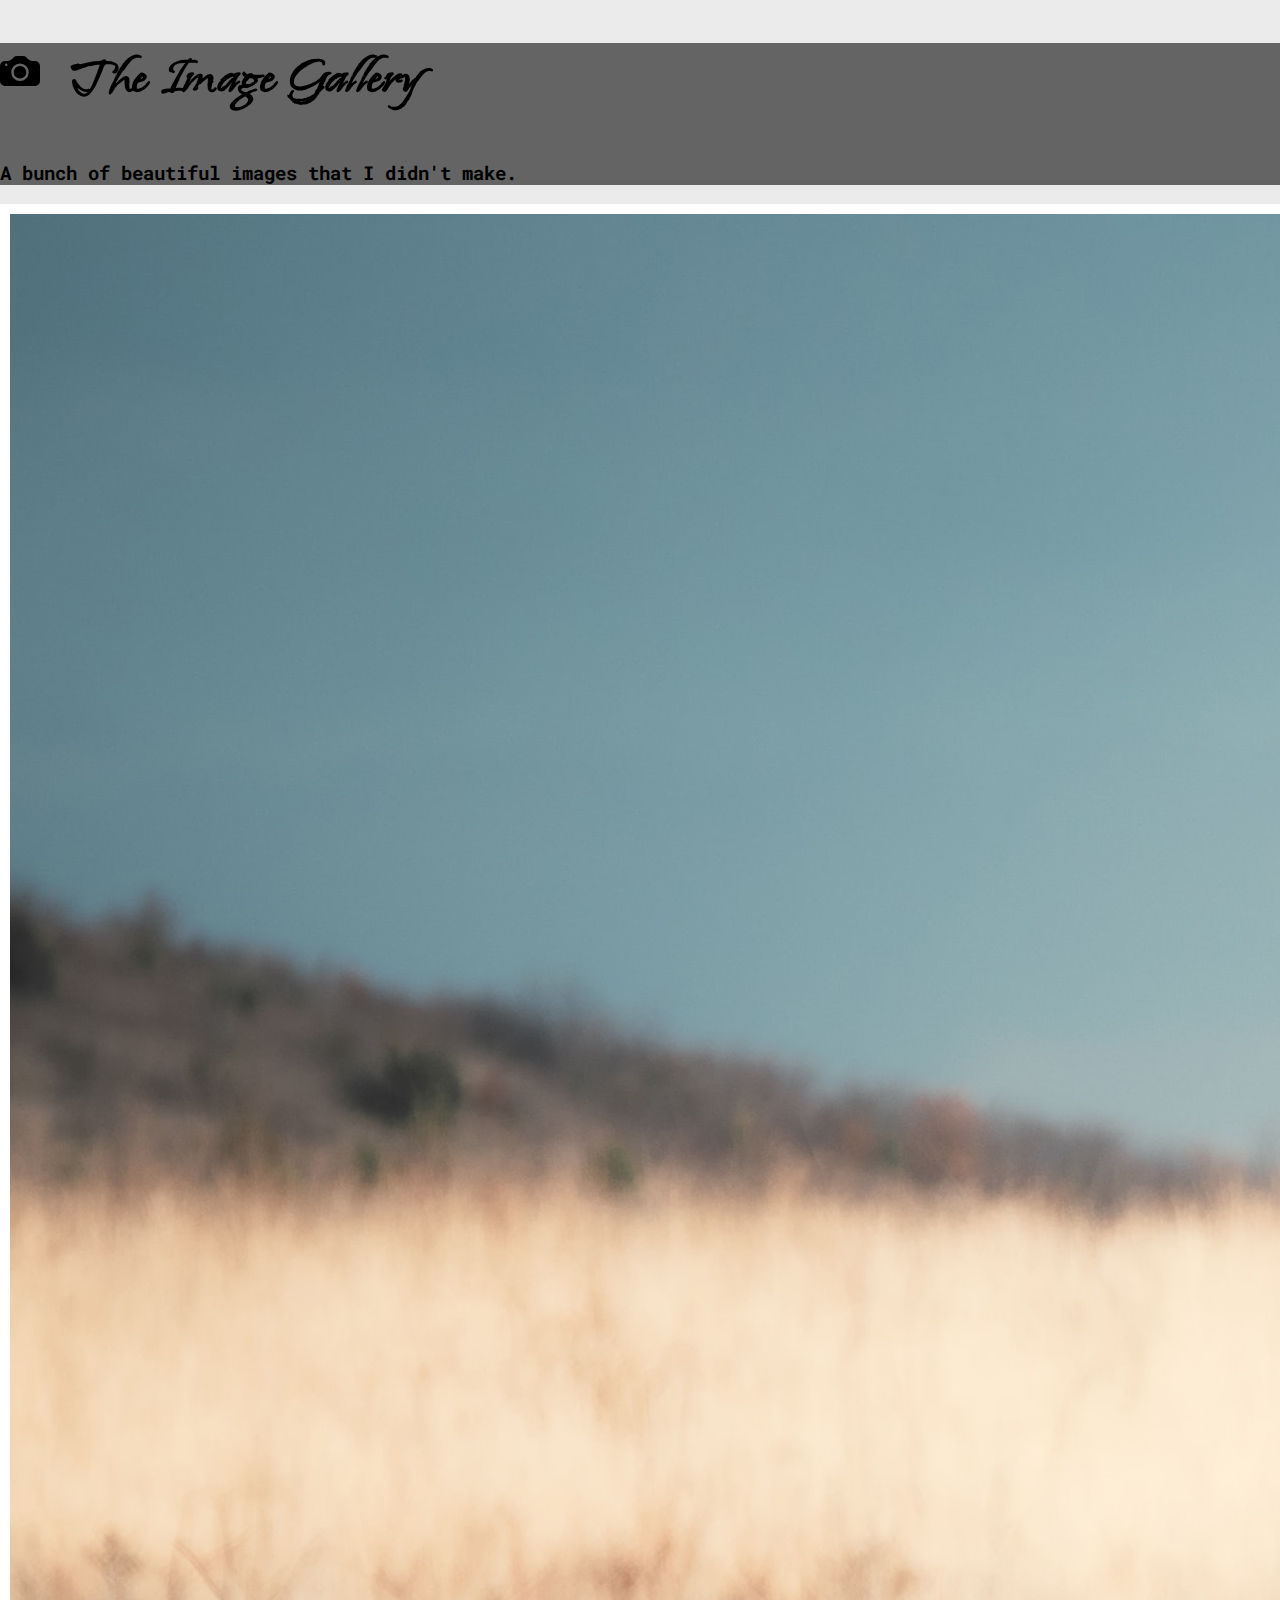
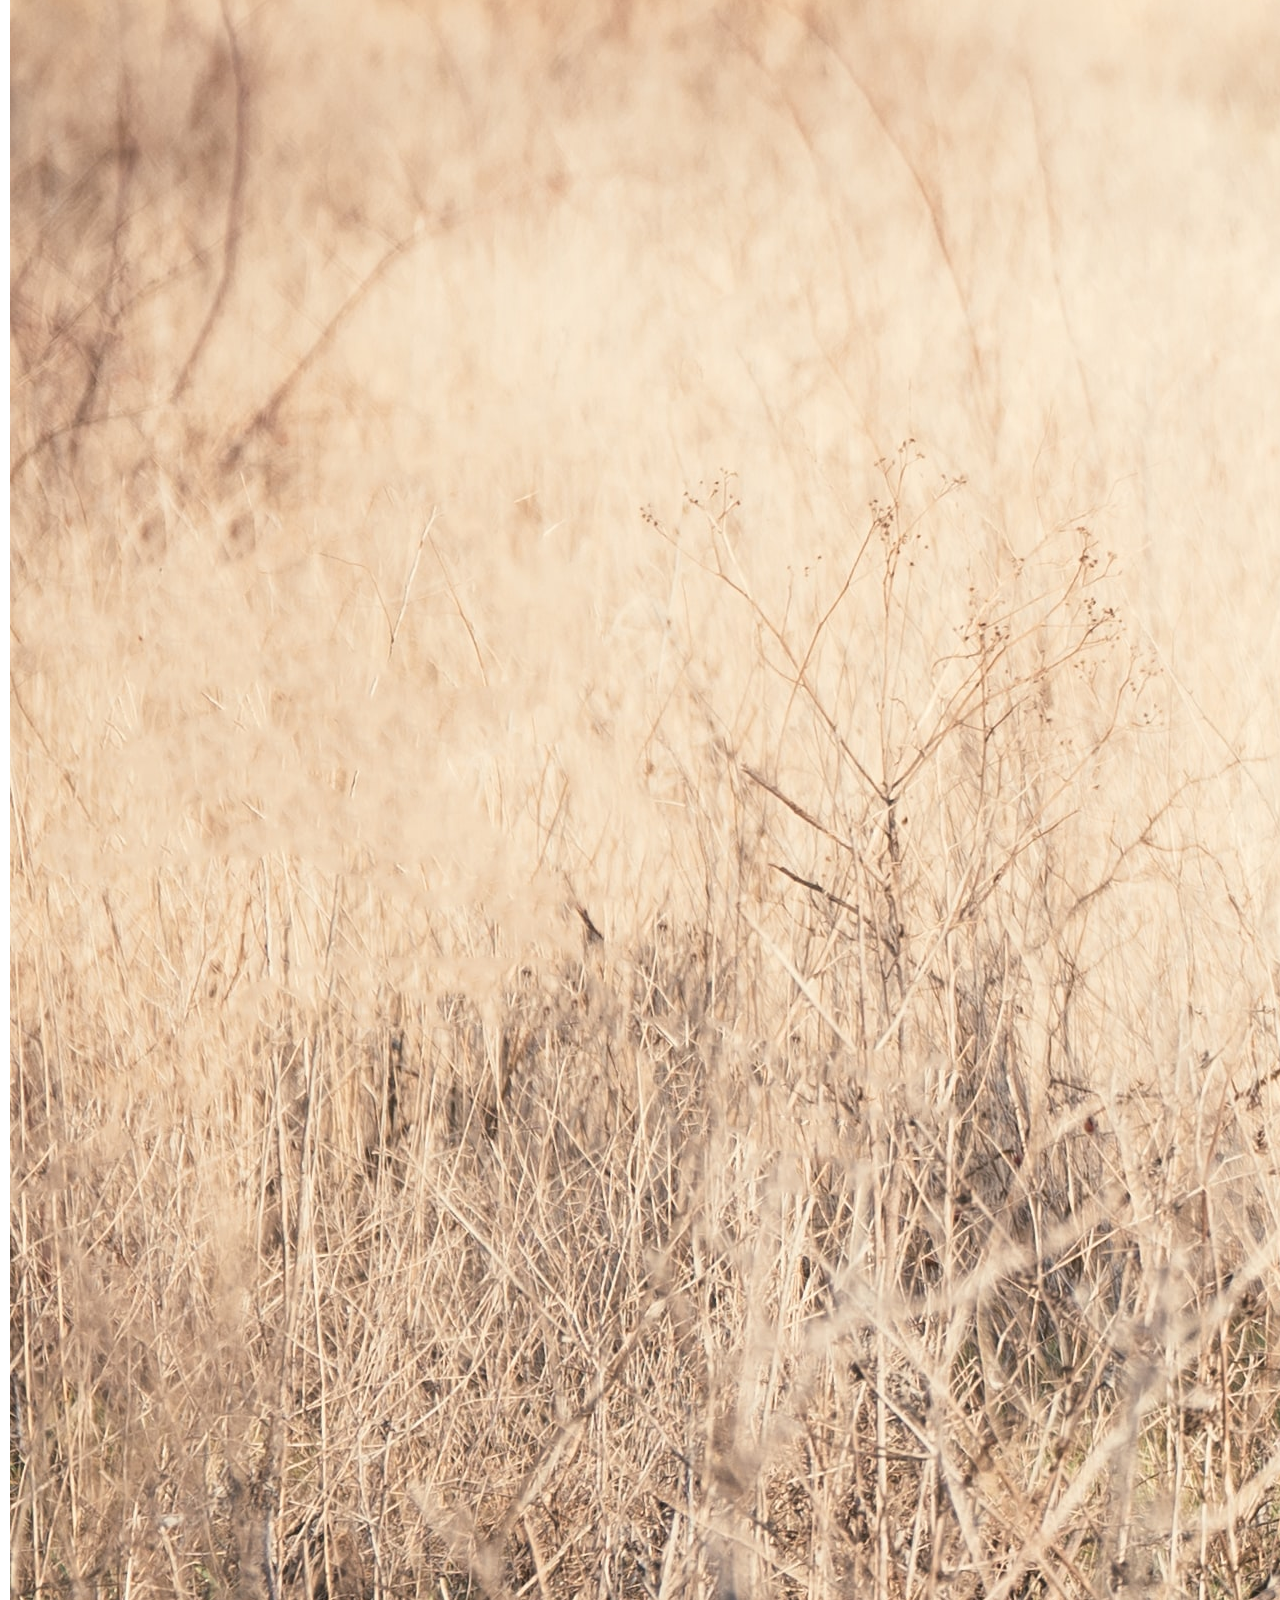
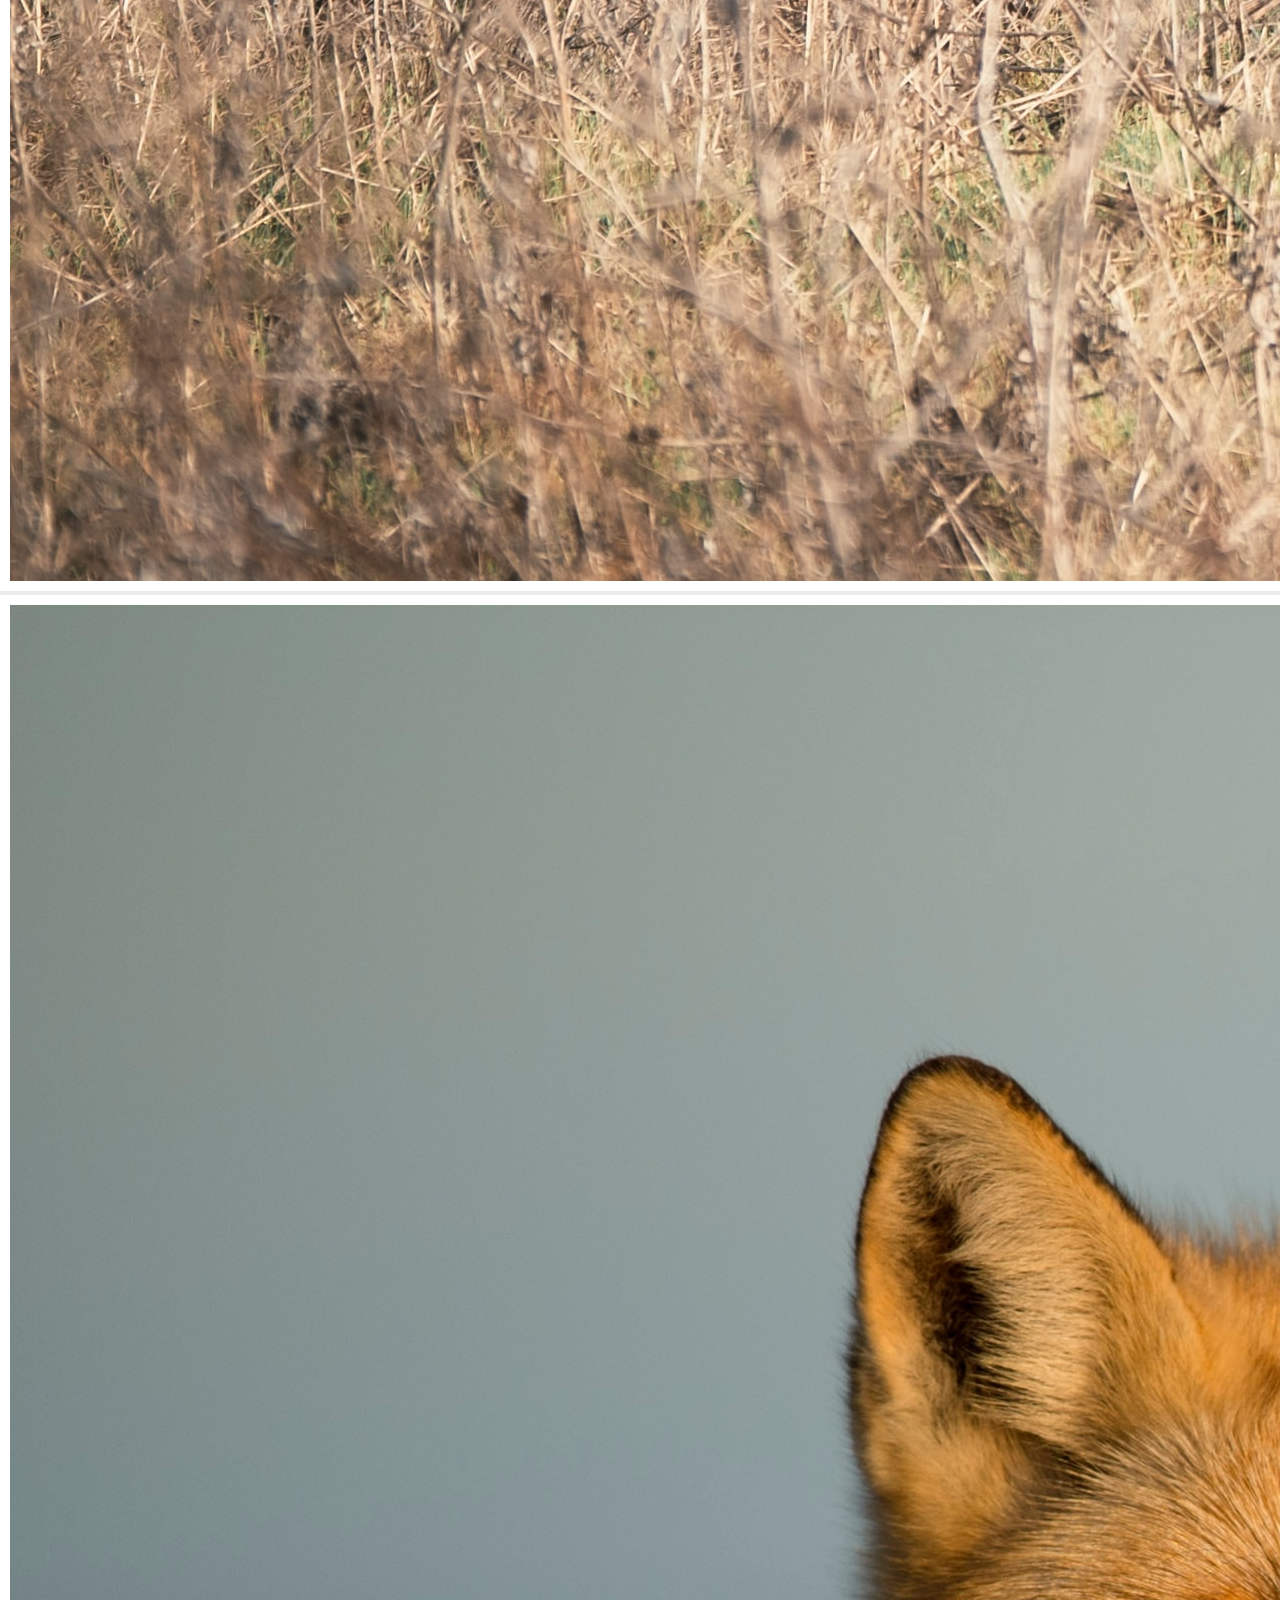
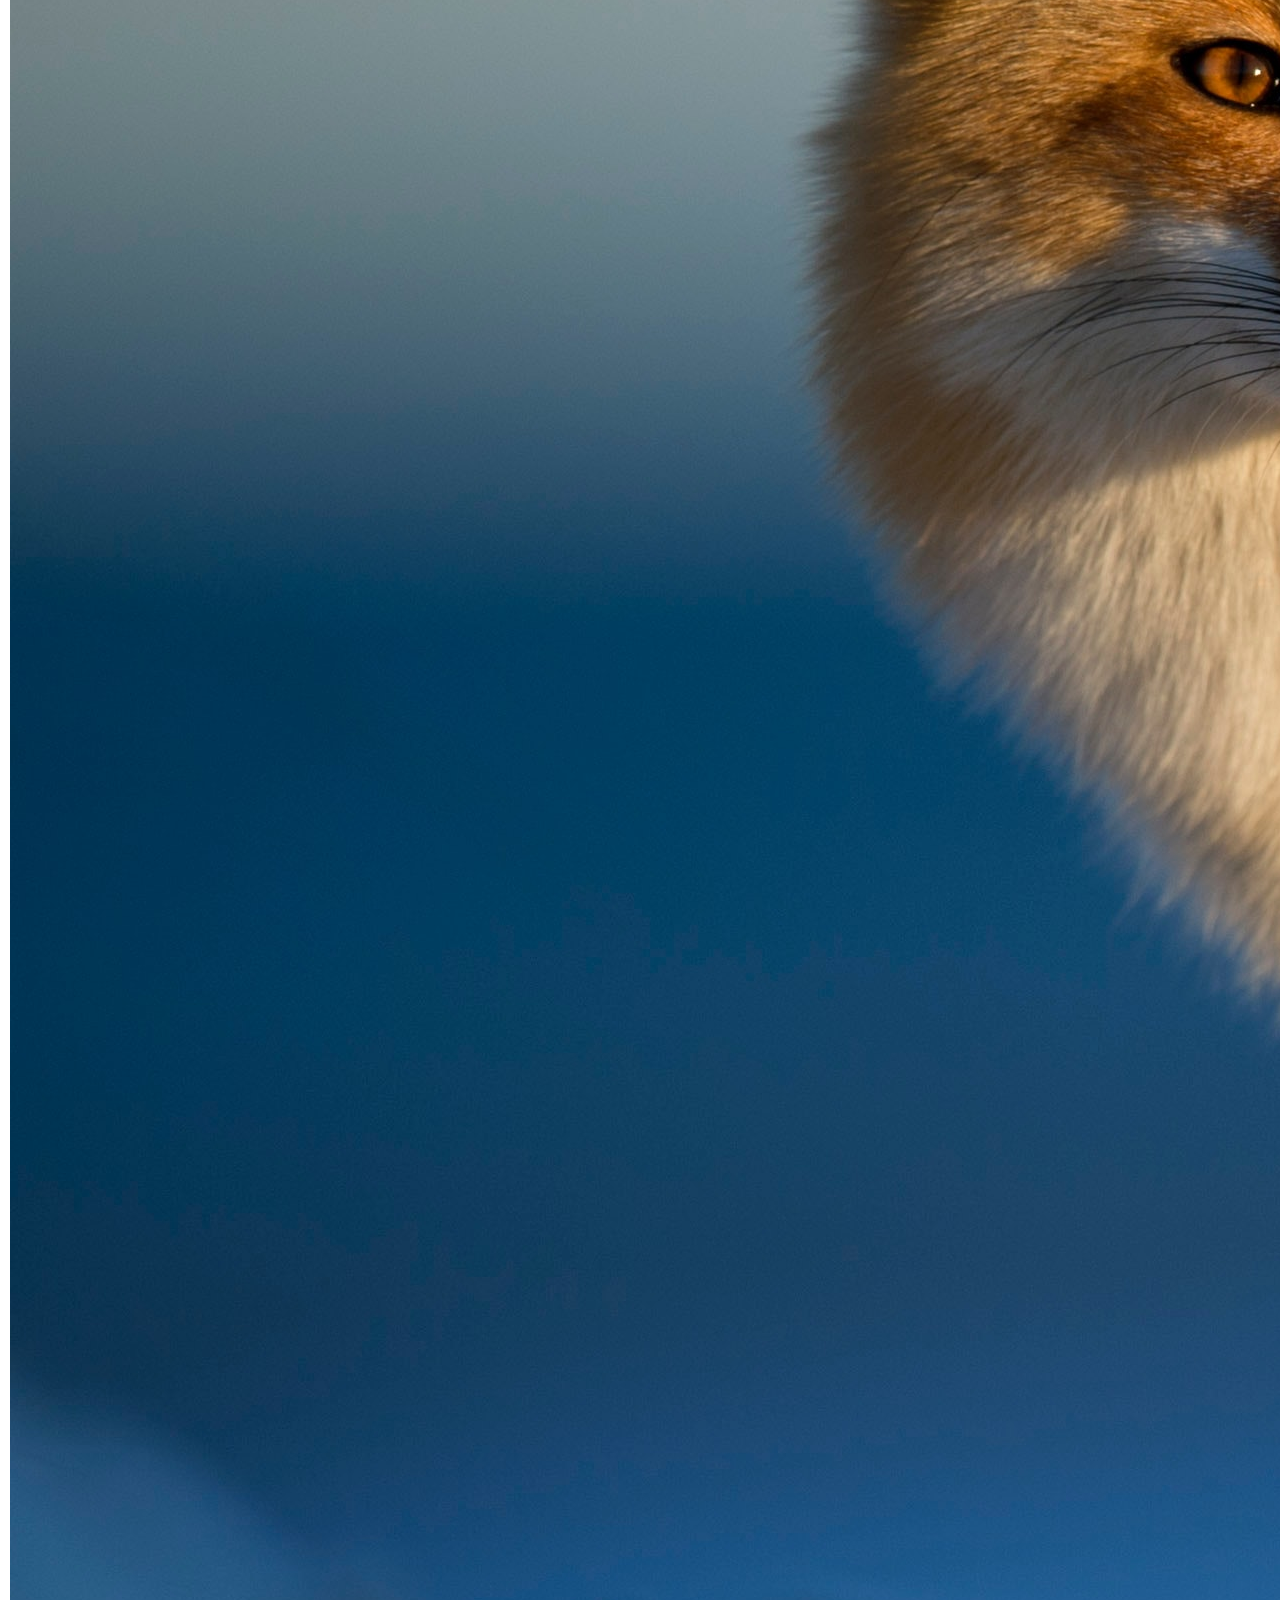
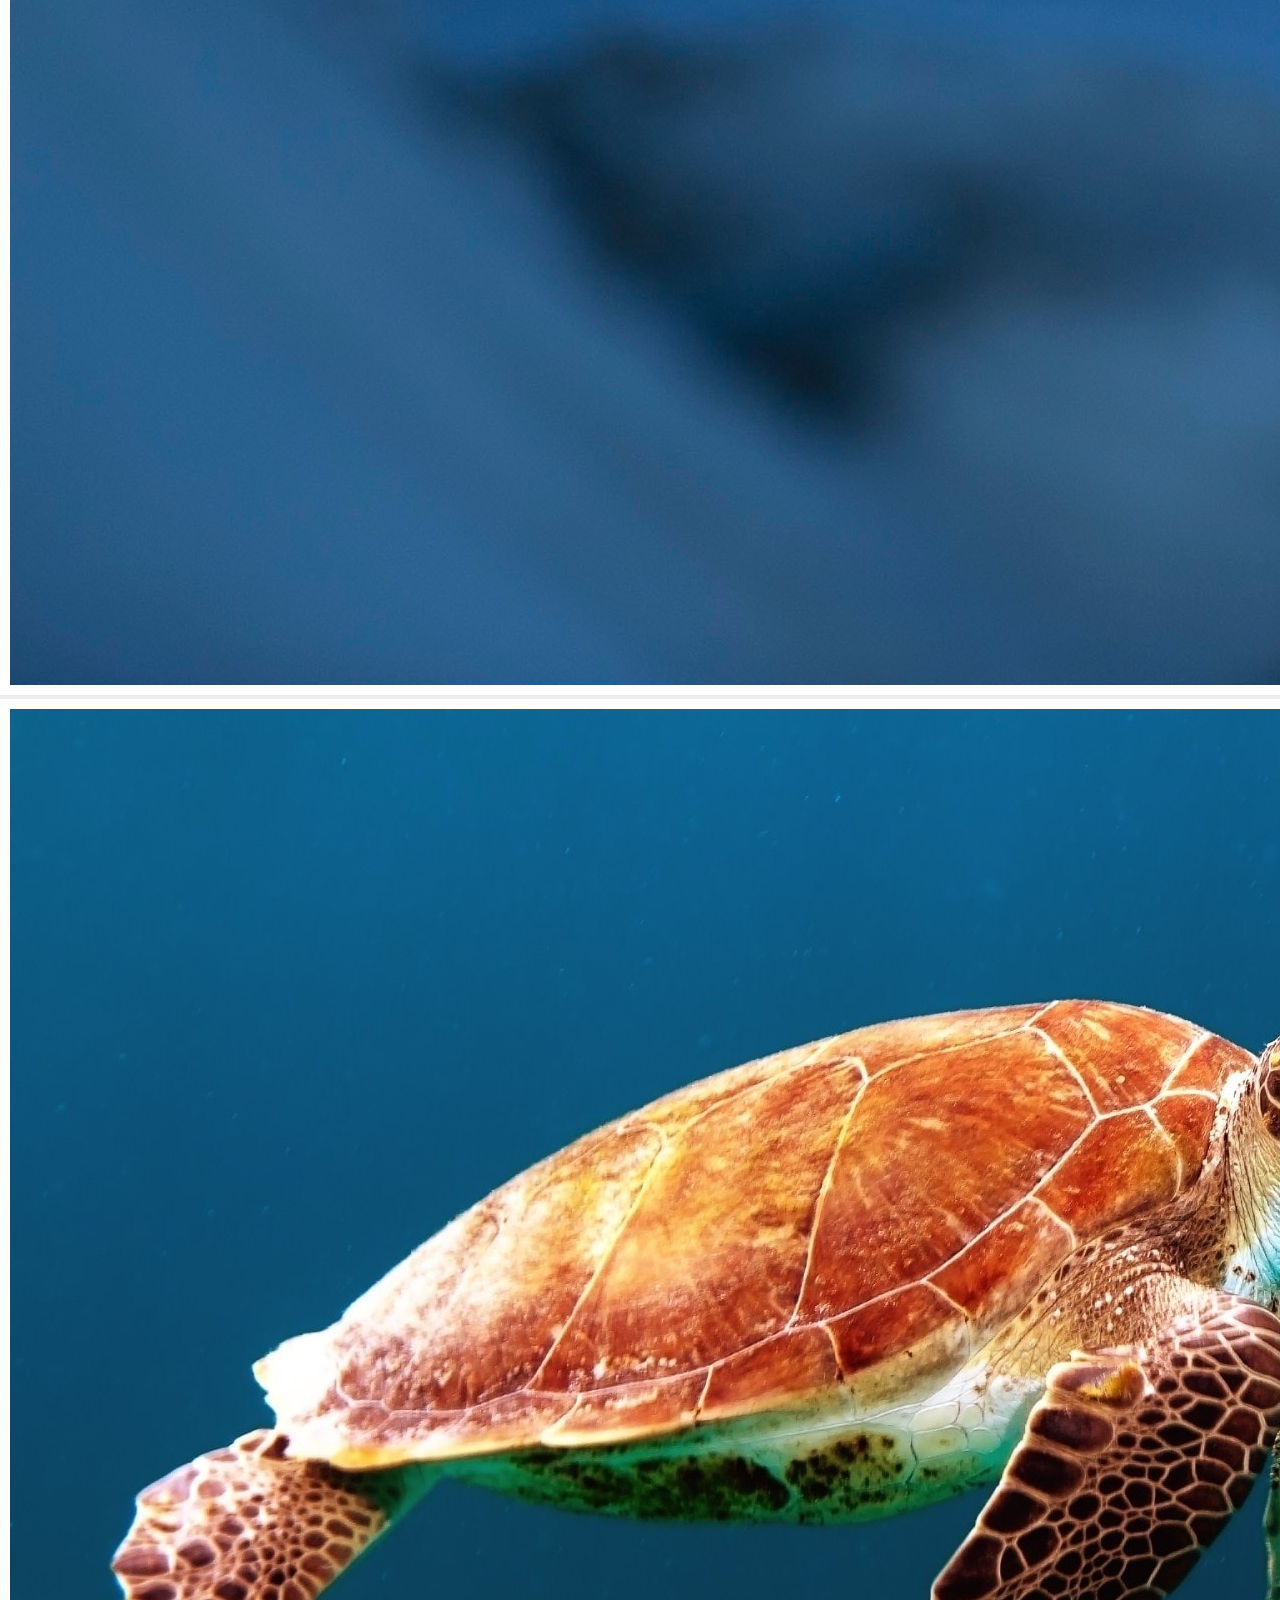
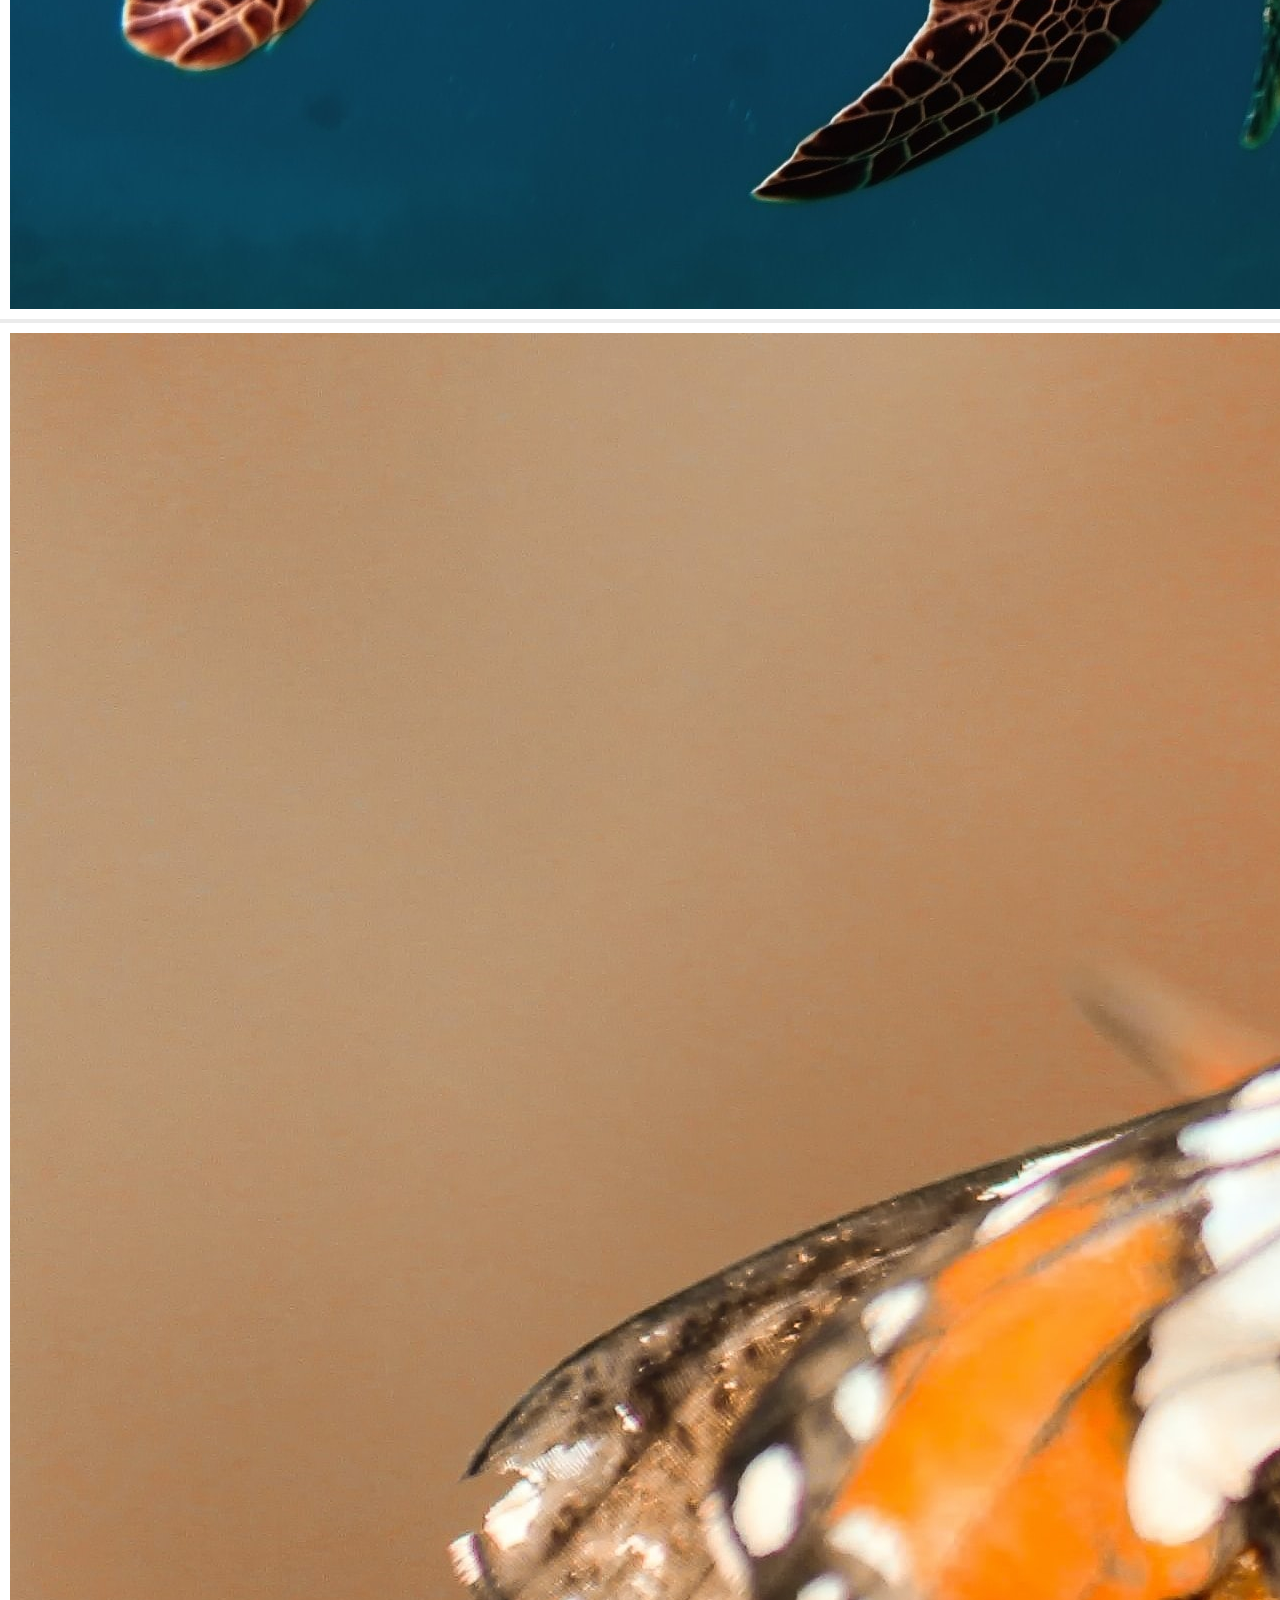
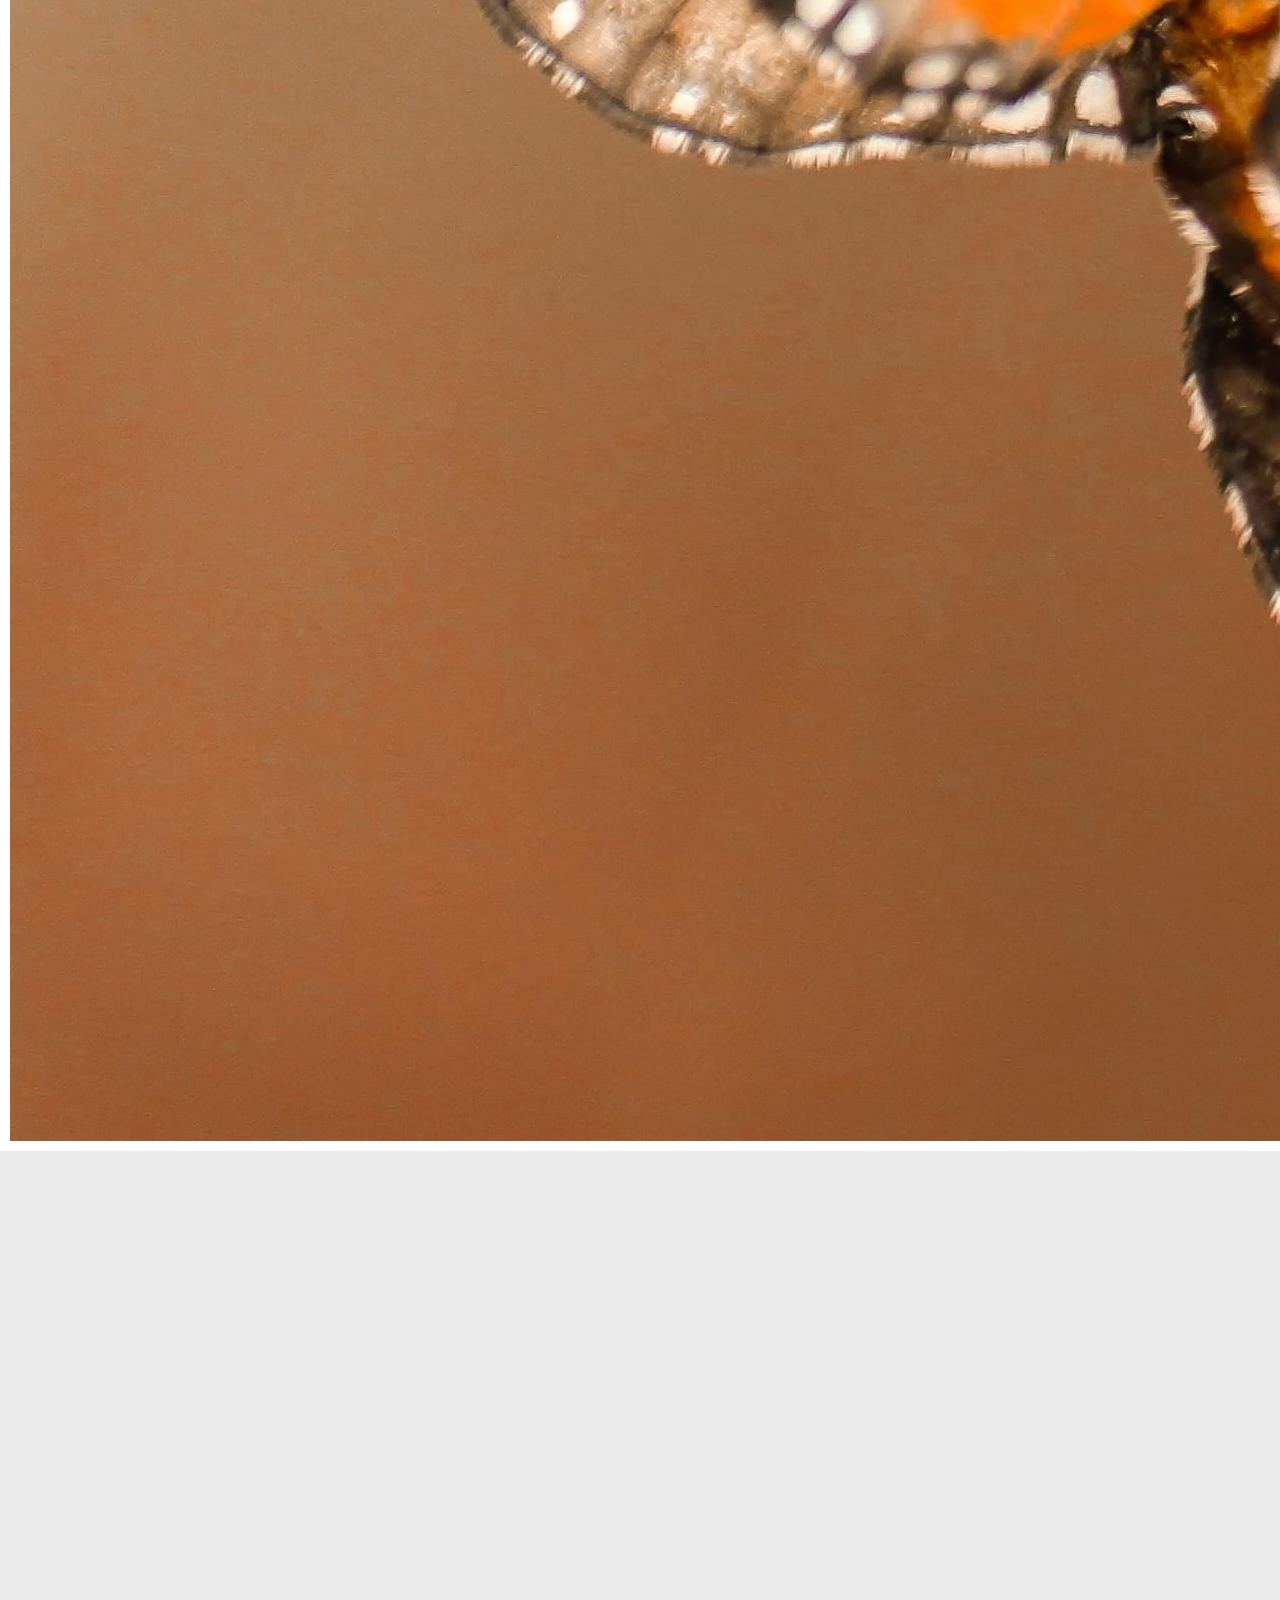
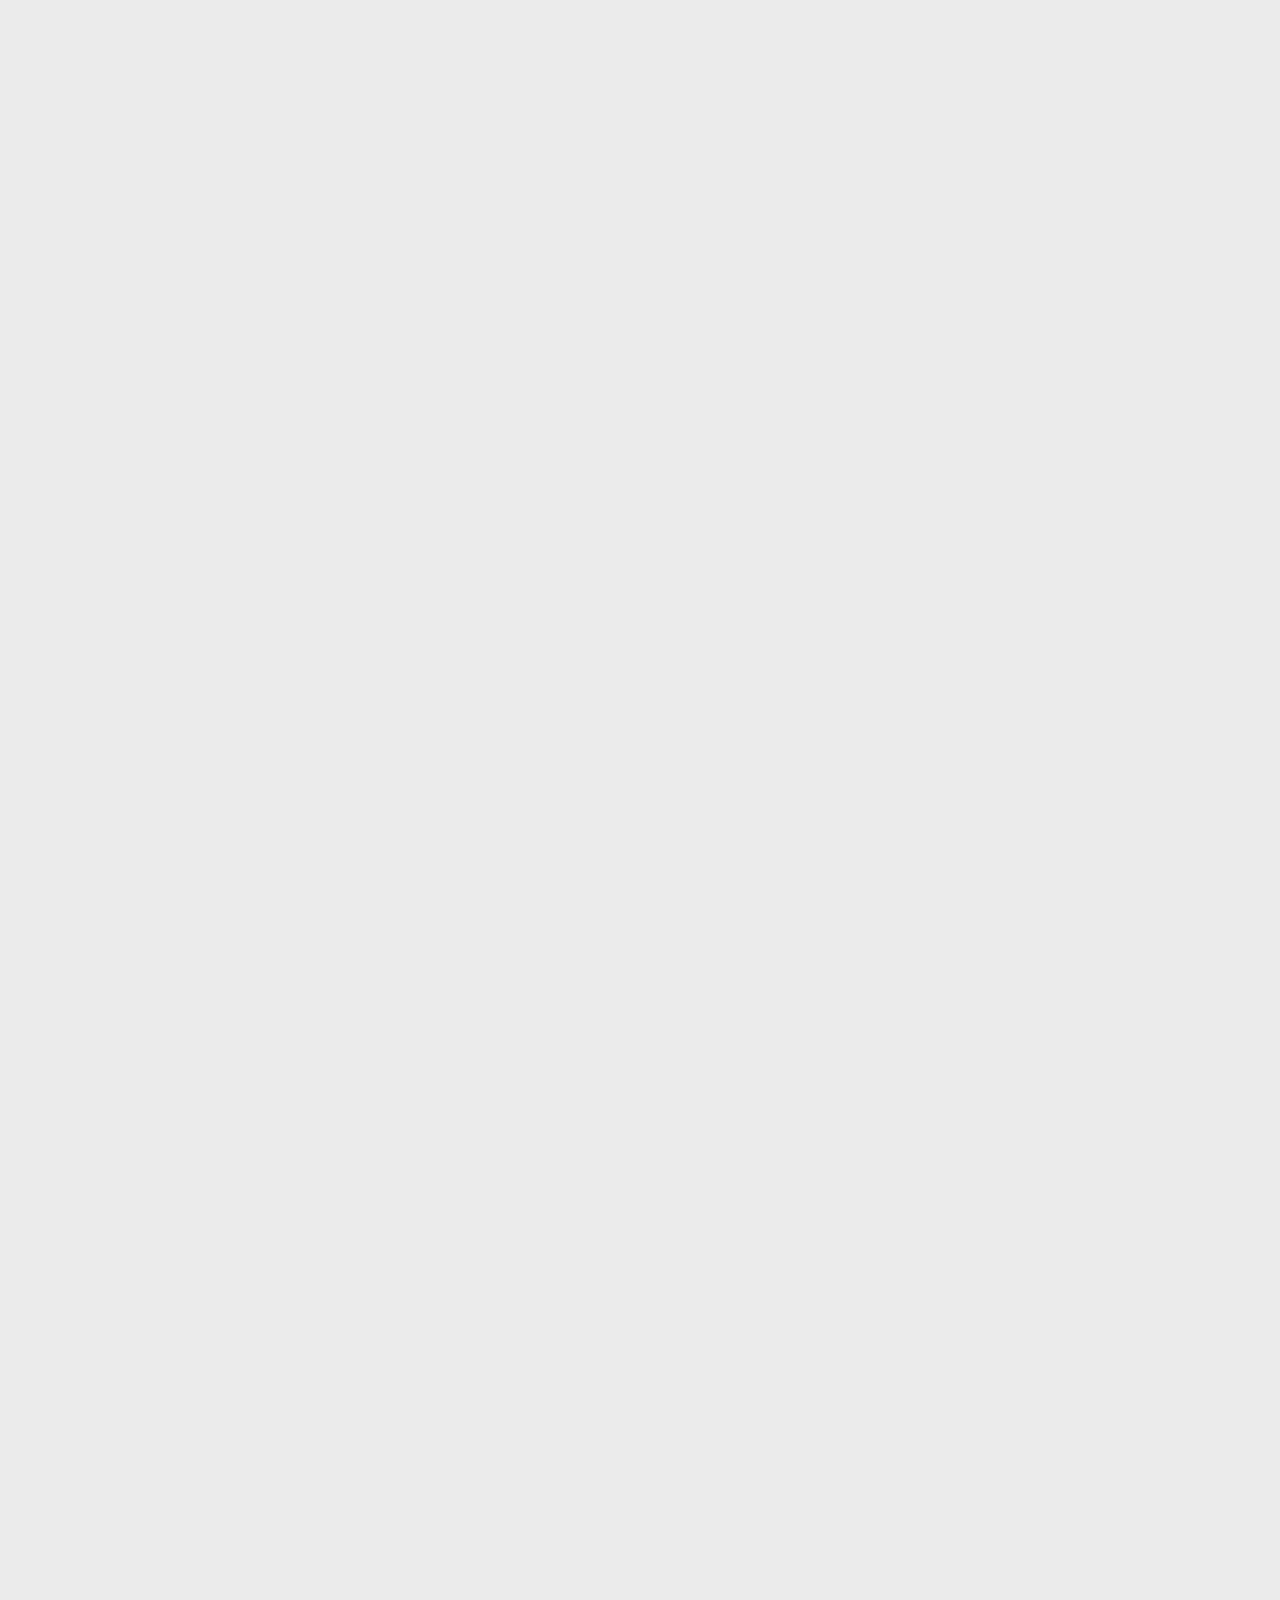
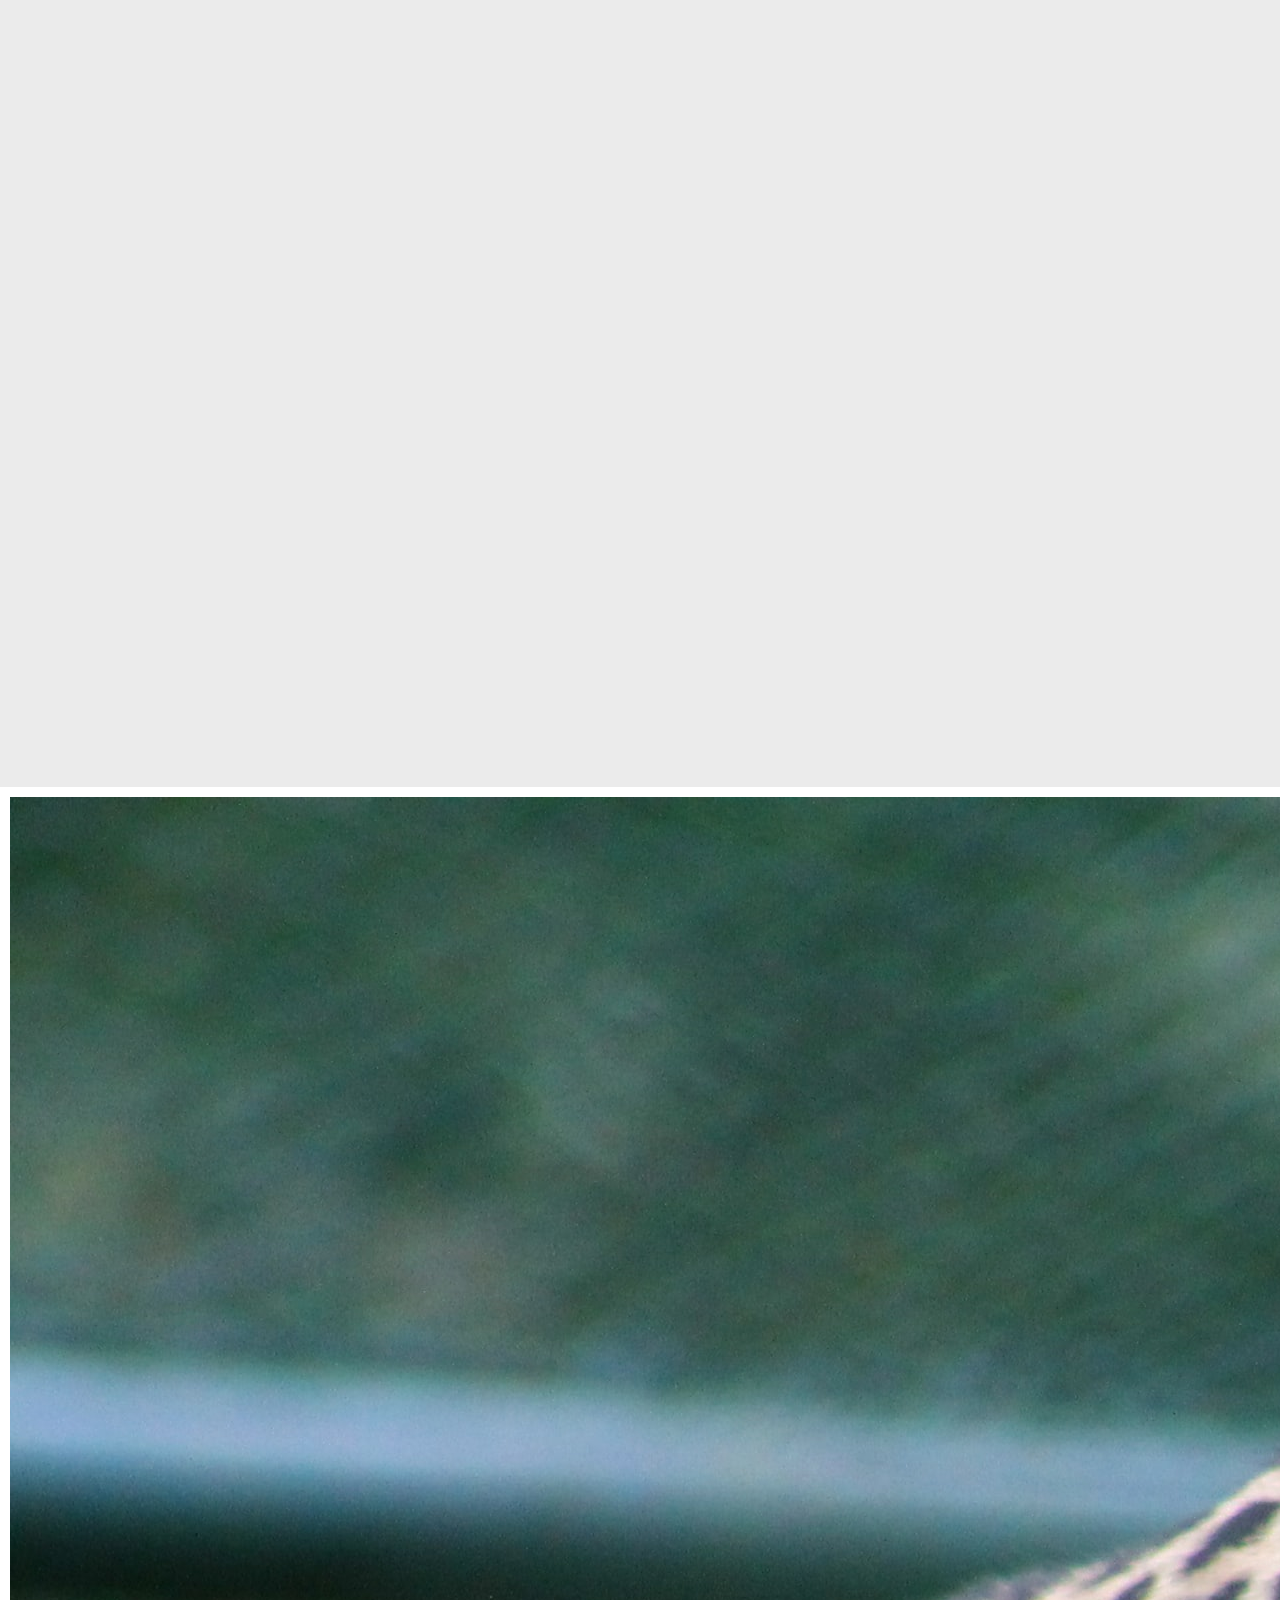
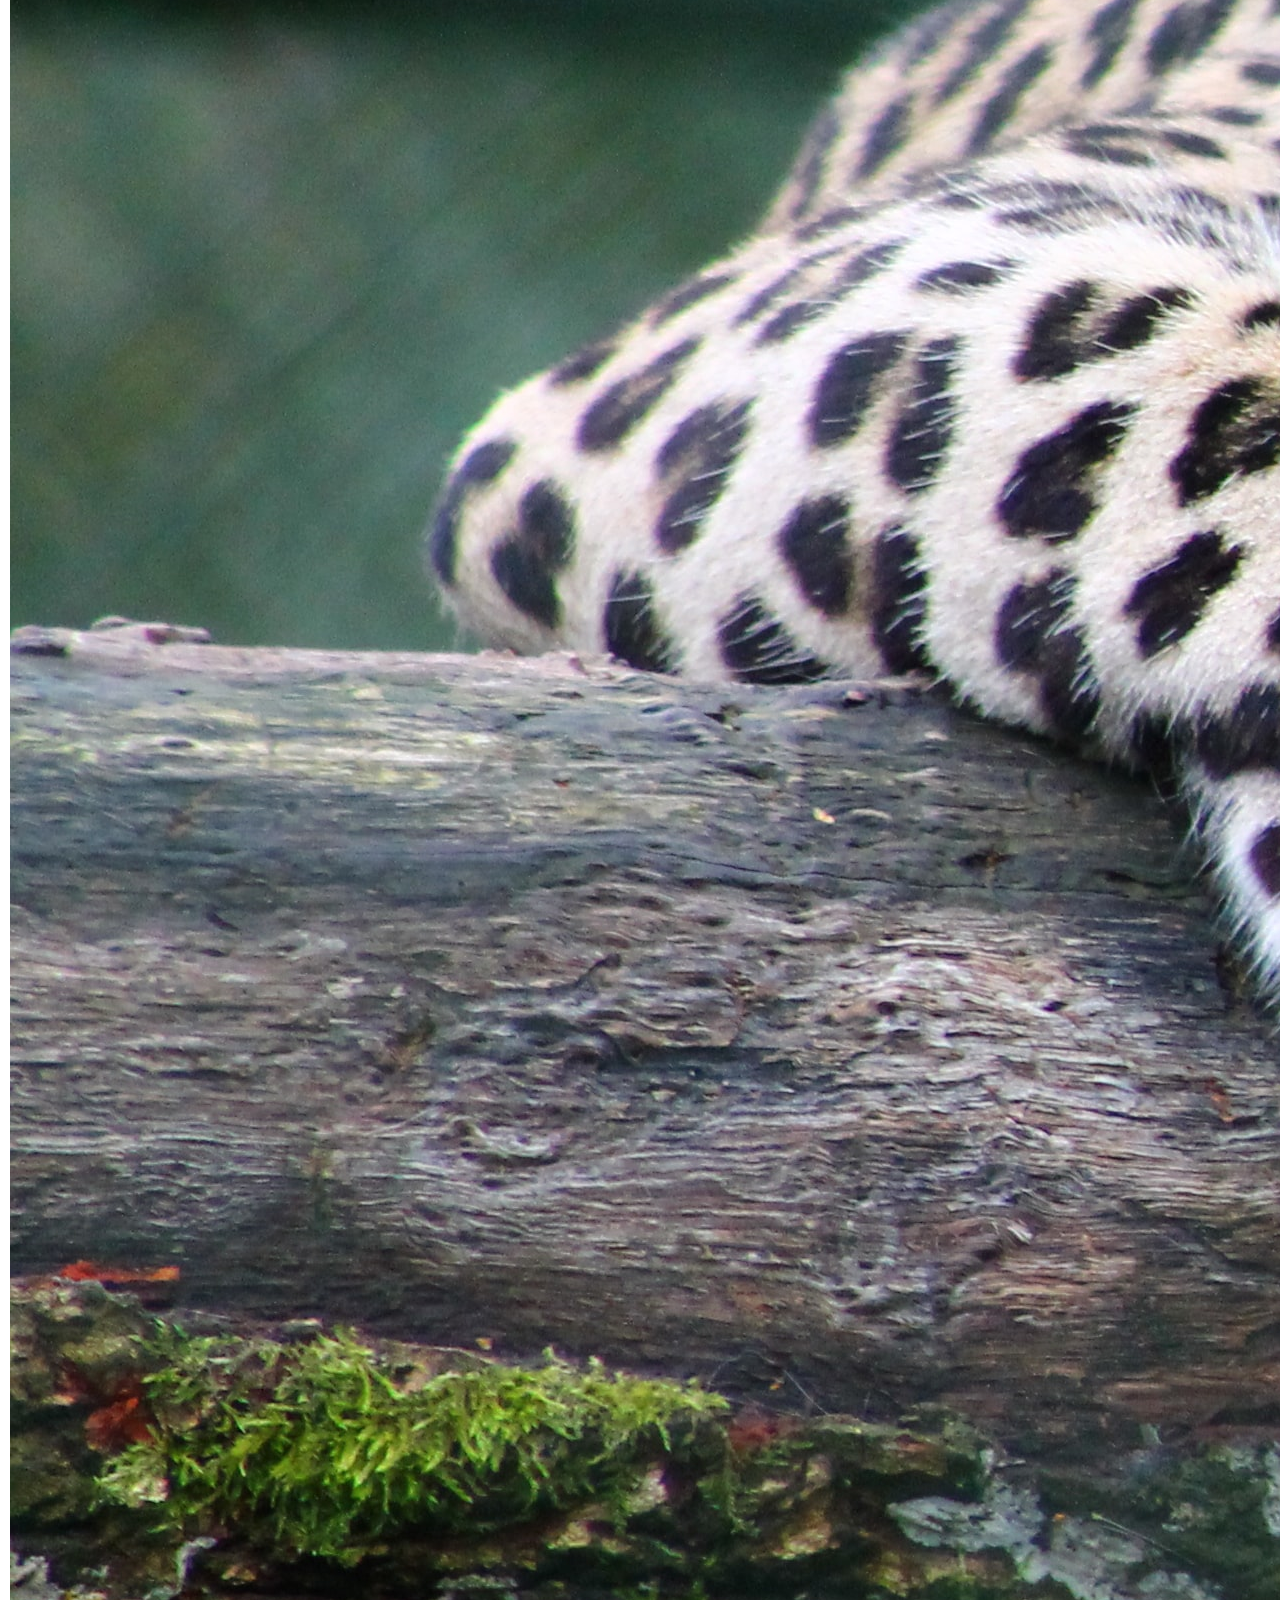
<file: bootstrap/sj/index.html>
<!DOCTYPE html>
<html lang="en">
<head>
    <meta charset="UTF-8">
    <meta http-equiv="X-UA-Compatible" content="IE=edge">
    <meta name="viewport" content="width=device-width, initial-scale=1.0">
    <link href="https://cdn.jsdelivr.net/npm/bootstrap@5.0.2/dist/css/bootstrap.min.css" rel="stylesheet" integrity="sha384-EVSTQN3/azprG1Anm3QDgpJLIm9Nao0Yz1ztcQTwFspd3yD65VohhpuuCOmLASjC" crossorigin="anonymous">
    <link rel="preconnect" href="https://fonts.googleapis.com">
<link rel="preconnect" href="https://fonts.gstatic.com" crossorigin>
<link rel="preconnect" href="https://fonts.googleapis.com">
<link rel="preconnect" href="https://fonts.gstatic.com" crossorigin>
<link href="https://fonts.googleapis.com/css2?family=Island+Moments&family=Roboto+Mono:wght@100&display=swap" rel="stylesheet">
<link href="https://unpkg.com/aos@2.3.1/dist/aos.css" rel="stylesheet">

<title>Photo Gallery</title>
    <style>
     body{
         background-color: rgba(230, 230, 230, 0.815);
         margin: 0;
         padding: 0;
         box-sizing: border-box;
     }
     #header{
         background-color: rgb(100, 100, 100);
     }
      #header h1{
          font-size: 4rem;
          font-family: 'Island Moments', cursive;
      }

      #header svg{
          margin-right: 1rem;
          position: relative;
      }
      p{
        font-family: 'Roboto Mono', monospace;
        font-size: 1.2rem;
        font-weight: 700;

      }
     img{
         border: 10px solid white;
         transition: all 100ms;
     }
     img:hover{
         border: 0px;
         transform: scale(1.1);
     }

        
        @media (max-width: 400px) {
        #header h1{
            display:flex;
            flex-direction:column;
            justify-content:center;
            align-items:center;
        }
    }    
    @media (max-width: 500px) {
        #header h1{
        font-size: 3rem;
        }
    }
    </style>
</head>
<body>
    <div id="header"  class="container my-5 shadow py-4 px-2 bg-light text-center">
        <h1 class="d-flex justify-content-center align-items-center"><svg xmlns="http://www.w3.org/2000/svg" width="40" height="40" fill="currentColor" class="bi bi-camera-fill" viewBox="0 0 16 16">
            <path d="M10.5 8.5a2.5 2.5 0 1 1-5 0 2.5 2.5 0 0 1 5 0z"/>
            <path d="M2 4a2 2 0 0 0-2 2v6a2 2 0 0 0 2 2h12a2 2 0 0 0 2-2V6a2 2 0 0 0-2-2h-1.172a2 2 0 0 1-1.414-.586l-.828-.828A2 2 0 0 0 9.172 2H6.828a2 2 0 0 0-1.414.586l-.828.828A2 2 0 0 1 3.172 4H2zm.5 2a.5.5 0 1 1 0-1 .5.5 0 0 1 0 1zm9 2.5a3.5 3.5 0 1 1-7 0 3.5 3.5 0 0 1 7 0z"/>
          </svg>
          The Image Gallery</h1>
        <p>A bunch of beautiful images that I didn't make.</p>
    </div>
     <div class="container" >
         <div class="row gy-5 gx-5">
             <div class="col-12 col-lg-4 col-md-6 col-12">
                <img src="img/1.jpg" alt="" class="img-fluid"> 
             </div>
             <div class="col-12 col-lg-4 col-md-6 col-12">
                <img src="img/2.jpg" alt="" class="img-fluid">
            </div>
            <div class="col-12 col-lg-4 col-md-6 col-12">
                <img src="img/3.jpg" alt="" class="img-fluid">
            </div>
            <div class="col-12 col-lg-4 col-md-6 col-12">
                <img src="img/4.jpg" alt="" class="img-fluid">
            </div>
            <div  class="col-12 col-lg-4 col-md-6 col-12" data-aos="fade-right">
                <img src="img/5.jpg" alt="" class="img-fluid">
            </div>
            <div class="col-12 col-lg-4 col-md-6 col-12">
                <img src="img/6.jpg" alt="" class="img-fluid">
            </div>
         </div>
     </div>
     <script src="https://unpkg.com/aos@2.3.1/dist/aos.js"></script>
<script src="https://cdn.jsdelivr.net/npm/@popperjs/core@2.9.2/dist/umd/popper.min.js" integrity="sha384-IQsoLXl5PILFhosVNubq5LC7Qb9DXgDA9i+tQ8Zj3iwWAwPtgFTxbJ8NT4GN1R8p" crossorigin="anonymous"></script>
<script src="https://cdn.jsdelivr.net/npm/bootstrap@5.0.2/dist/js/bootstrap.min.js" integrity="sha384-cVKIPhGWiC2Al4u+LWgxfKTRIcfu0JTxR+EQDz/bgldoEyl4H0zUF0QKbrJ0EcQF" crossorigin="anonymous"></script>
<script>
    AOS.init({
        offset:400,
        duration:1000
    });
  </script>
</body>
</html>
</file>
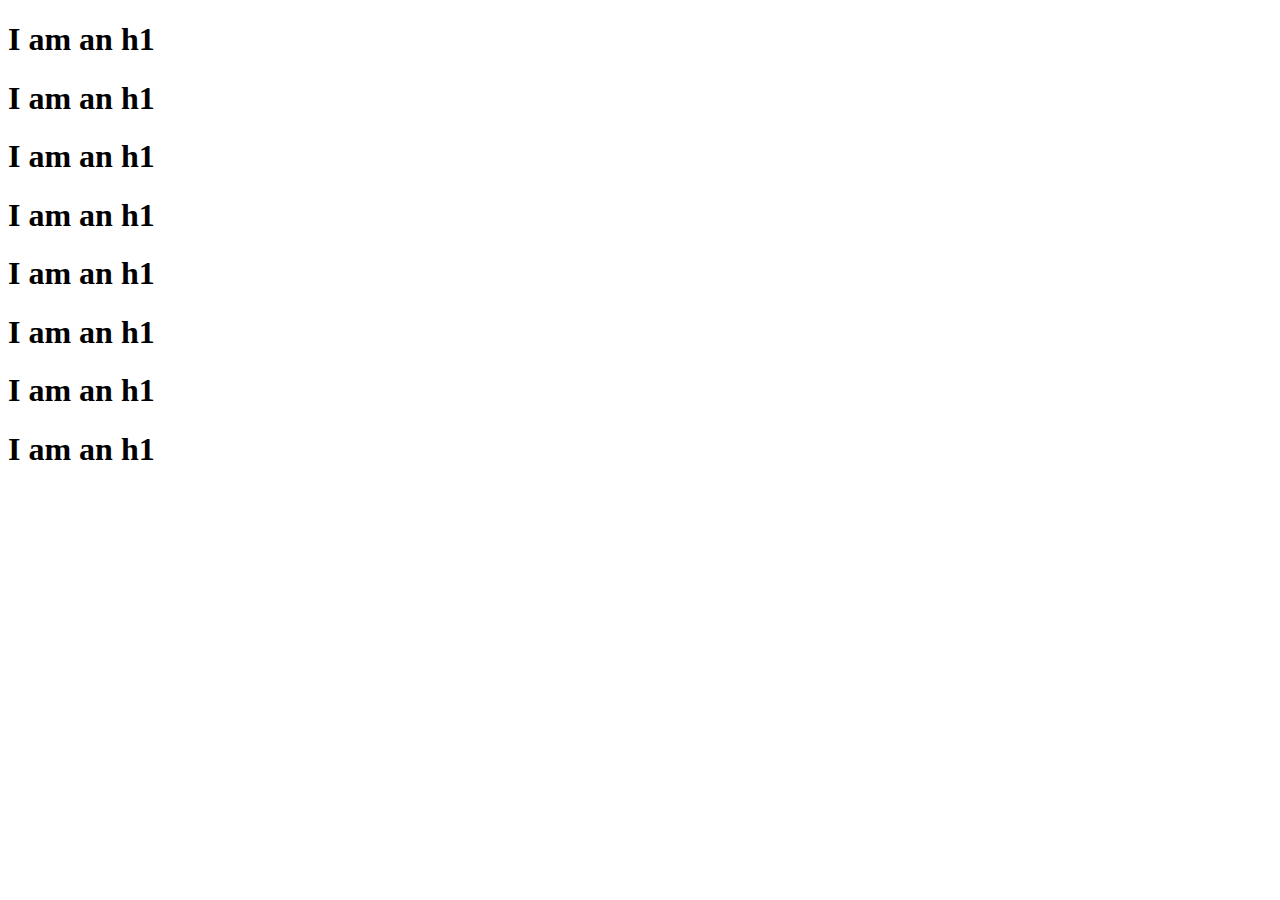
<file: bootstrap/Bootstrap4_Code/Bootstrap4_Code/02_Colors/index.html>
<!doctype html>
<html lang="en">

<head>
    <!-- Required meta tags -->
    <meta charset="utf-8">
    <meta name="viewport" content="width=device-width, initial-scale=1, shrink-to-fit=no">

    <!-- Bootstrap CSS -->
    <link rel="stylesheet" href="https://stackpath.bootstrapcdn.com/bootstrap/4.1.3/css/bootstrap.min.css" integrity="sha384-MCw98/SFnGE8fJT3GXwEOngsV7Zt27NXFoaoApmYm81iuXoPkFOJwJ8ERdknLPMO"
        crossorigin="anonymous">

    <title>Colors</title>
</head>

<body>
    <div class="container">
        <h1 class="text-primary">I am an h1</h1>
        <h1 class="text-danger">I am an h1</h1>
        <h1 class="text-info">I am an h1</h1>
        <h1 class="text-success">I am an h1</h1>
        <h1 class="text-warning">I am an h1</h1>
        <h1 class="text-white bg-dark">I am an h1</h1>
        <h1 class="text-success">I am an h1</h1>
        <h1 class="bg-light">I am an h1</h1>
    </div>

    <!-- Optional JavaScript -->
    <!-- jQuery first, then Popper.js, then Bootstrap JS -->
    <script src="https://code.jquery.com/jquery-3.3.1.slim.min.js" integrity="sha384-q8i/X+965DzO0rT7abK41JStQIAqVgRVzpbzo5smXKp4YfRvH+8abtTE1Pi6jizo"
        crossorigin="anonymous"></script>
    <script src="https://cdnjs.cloudflare.com/ajax/libs/popper.js/1.14.3/umd/popper.min.js" integrity="sha384-ZMP7rVo3mIykV+2+9J3UJ46jBk0WLaUAdn689aCwoqbBJiSnjAK/l8WvCWPIPm49"
        crossorigin="anonymous"></script>
    <script src="https://stackpath.bootstrapcdn.com/bootstrap/4.1.3/js/bootstrap.min.js" integrity="sha384-ChfqqxuZUCnJSK3+MXmPNIyE6ZbWh2IMqE241rYiqJxyMiZ6OW/JmZQ5stwEULTy"
        crossorigin="anonymous"></script>
</body>

</html>
</file>
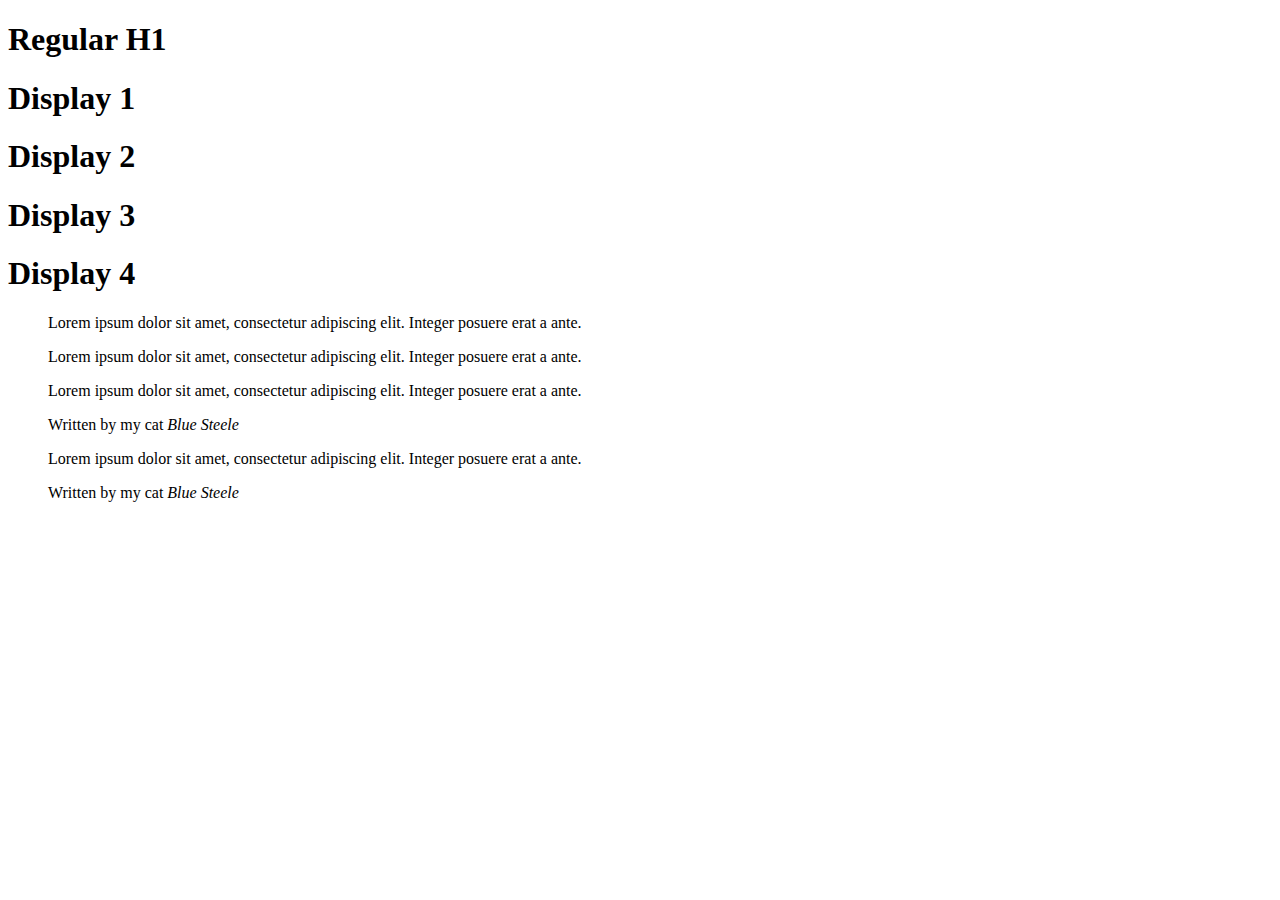
<file: bootstrap/Bootstrap4_Code/Bootstrap4_Code/03_Typography/index.html>
<!doctype html>
<html lang="en">

<head>
    <!-- Required meta tags -->
    <meta charset="utf-8">
    <meta name="viewport" content="width=device-width, initial-scale=1, shrink-to-fit=no">

    <!-- Bootstrap CSS -->
    <link rel="stylesheet" href="https://stackpath.bootstrapcdn.com/bootstrap/4.1.3/css/bootstrap.min.css" integrity="sha384-MCw98/SFnGE8fJT3GXwEOngsV7Zt27NXFoaoApmYm81iuXoPkFOJwJ8ERdknLPMO"
        crossorigin="anonymous">

    <title>Typography</title>
</head>
 
<body>

    <div class="container">
    <!-- Display Headings -->
    <h1>Regular H1</h1>
    <h1 class="display-1 text-info">Display 1</h1>
    <h1 class="display-2">Display 2</h1>
    <h1 class="display-3">Display 3</h1>
    <h1 class="display-4">Display 4</h1>

    <!-- Blockquotes -->
    <blockquote>
        <p class="mb-0">Lorem ipsum dolor sit amet, consectetur adipiscing elit. Integer posuere erat a ante.</p>
    </blockquote>

    <blockquote class="blockquote">
        <p class="mb-0">Lorem ipsum dolor sit amet, consectetur adipiscing elit. Integer posuere erat a ante.</p>
    </blockquote>

    <blockquote class="blockquote">
        <p class="mb-0">Lorem ipsum dolor sit amet, consectetur adipiscing elit. Integer posuere erat a ante.</p>
        <footer class="blockquote-footer">Written by my cat <cite title="Blue Steele">Blue Steele</cite></footer>
    </blockquote>

    <blockquote class="blockquote text-right">
        <p class="mb-0">Lorem ipsum dolor sit amet, consectetur adipiscing elit. Integer posuere erat a ante.</p>
        <footer class="blockquote-footer">Written by my cat <cite title="Blue Steele">Blue Steele</cite></footer>
    </blockquote>
    </div>

    <!-- Optional JavaScript -->
    <!-- jQuery first, then Popper.js, then Bootstrap JS -->
    <script src="https://code.jquery.com/jquery-3.3.1.slim.min.js" integrity="sha384-q8i/X+965DzO0rT7abK41JStQIAqVgRVzpbzo5smXKp4YfRvH+8abtTE1Pi6jizo"
        crossorigin="anonymous"></script>
    <script src="https://cdnjs.cloudflare.com/ajax/libs/popper.js/1.14.3/umd/popper.min.js" integrity="sha384-ZMP7rVo3mIykV+2+9J3UJ46jBk0WLaUAdn689aCwoqbBJiSnjAK/l8WvCWPIPm49"
        crossorigin="anonymous"></script>
    <script src="https://stackpath.bootstrapcdn.com/bootstrap/4.1.3/js/bootstrap.min.js" integrity="sha384-ChfqqxuZUCnJSK3+MXmPNIyE6ZbWh2IMqE241rYiqJxyMiZ6OW/JmZQ5stwEULTy"
        crossorigin="anonymous"></script>
</body>

</html>
</file>
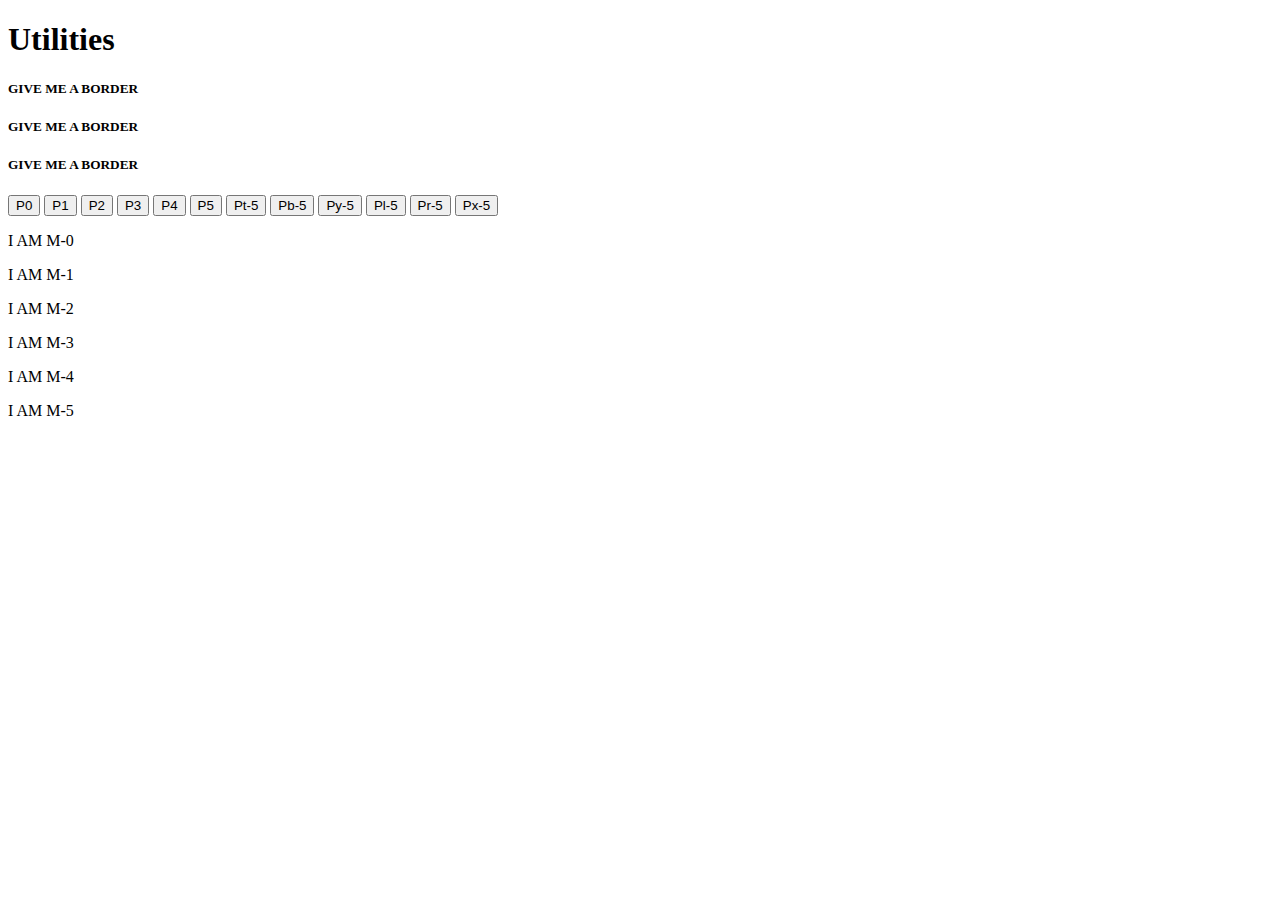
<file: bootstrap/Bootstrap4_Code/Bootstrap4_Code/04_Utilities/index.html>
<!doctype html>
<html lang="en">

<head>
    <!-- Required meta tags -->
    <meta charset="utf-8">
    <meta name="viewport" content="width=device-width, initial-scale=1, shrink-to-fit=no">

    <!-- Bootstrap CSS -->
    <link rel="stylesheet" href="https://stackpath.bootstrapcdn.com/bootstrap/4.1.3/css/bootstrap.min.css" integrity="sha384-MCw98/SFnGE8fJT3GXwEOngsV7Zt27NXFoaoApmYm81iuXoPkFOJwJ8ERdknLPMO"
        crossorigin="anonymous">

    <title>Utilities</title>
</head>
 
<body>
    <div class="container">
        <h1 class="text-center display-1">Utilities</h1>
        <!-- Border -->
        <h5 class="border border-danger rounded-top">GIVE ME A BORDER</h5>
        <h5 class="border-top border-info">GIVE ME A BORDER</h5>
        <h5 class="border border-left-0 border-warning">GIVE ME A BORDER</h5>
        <!-- Padding -->
        <button class="btn btn-info p-0">P0</button>
        <button class="btn btn-info p-1">P1</button>
        <button class="btn btn-info p-2">P2</button>
        <button class="btn btn-info p-3">P3</button>
        <button class="btn btn-info p-4">P4</button>
        <button class="btn btn-info p-5">P5</button>

        <button class="btn btn-info pt-5">Pt-5</button>
        <button class="btn btn-info pb-5">Pb-5</button>
        <button class="btn btn-info py-5">Py-5</button>
        <button class="btn btn-info pl-5">Pl-5</button>
        <button class="btn btn-info pr-5">Pr-5</button>
        <button class="btn btn-info px-5">Px-5</button>
        <!-- Margin -->
        <p class="bg-success text-white m-0">I AM M-0</p>
        <p class="bg-success text-white m-1">I AM M-1</p>
        <p class="bg-success text-white m-2">I AM M-2</p>
        <p class="bg-success text-white m-3">I AM M-3</p>
        <p class="bg-success text-white m-4">I AM M-4</p>
        <p class="bg-success text-white m-5">I AM M-5</p>
    </div>
        <!-- Optional JavaScript -->
        <!-- jQuery first, then Popper.js, then Bootstrap JS -->
    <script src="https://code.jquery.com/jquery-3.3.1.slim.min.js" integrity="sha384-q8i/X+965DzO0rT7abK41JStQIAqVgRVzpbzo5smXKp4YfRvH+8abtTE1Pi6jizo"
        crossorigin="anonymous"></script>
    <script src="https://cdnjs.cloudflare.com/ajax/libs/popper.js/1.14.3/umd/popper.min.js" integrity="sha384-ZMP7rVo3mIykV+2+9J3UJ46jBk0WLaUAdn689aCwoqbBJiSnjAK/l8WvCWPIPm49"
        crossorigin="anonymous"></script>
    <script src="https://stackpath.bootstrapcdn.com/bootstrap/4.1.3/js/bootstrap.min.js" integrity="sha384-ChfqqxuZUCnJSK3+MXmPNIyE6ZbWh2IMqE241rYiqJxyMiZ6OW/JmZQ5stwEULTy"
        crossorigin="anonymous"></script>
</body>

</html>
</file>
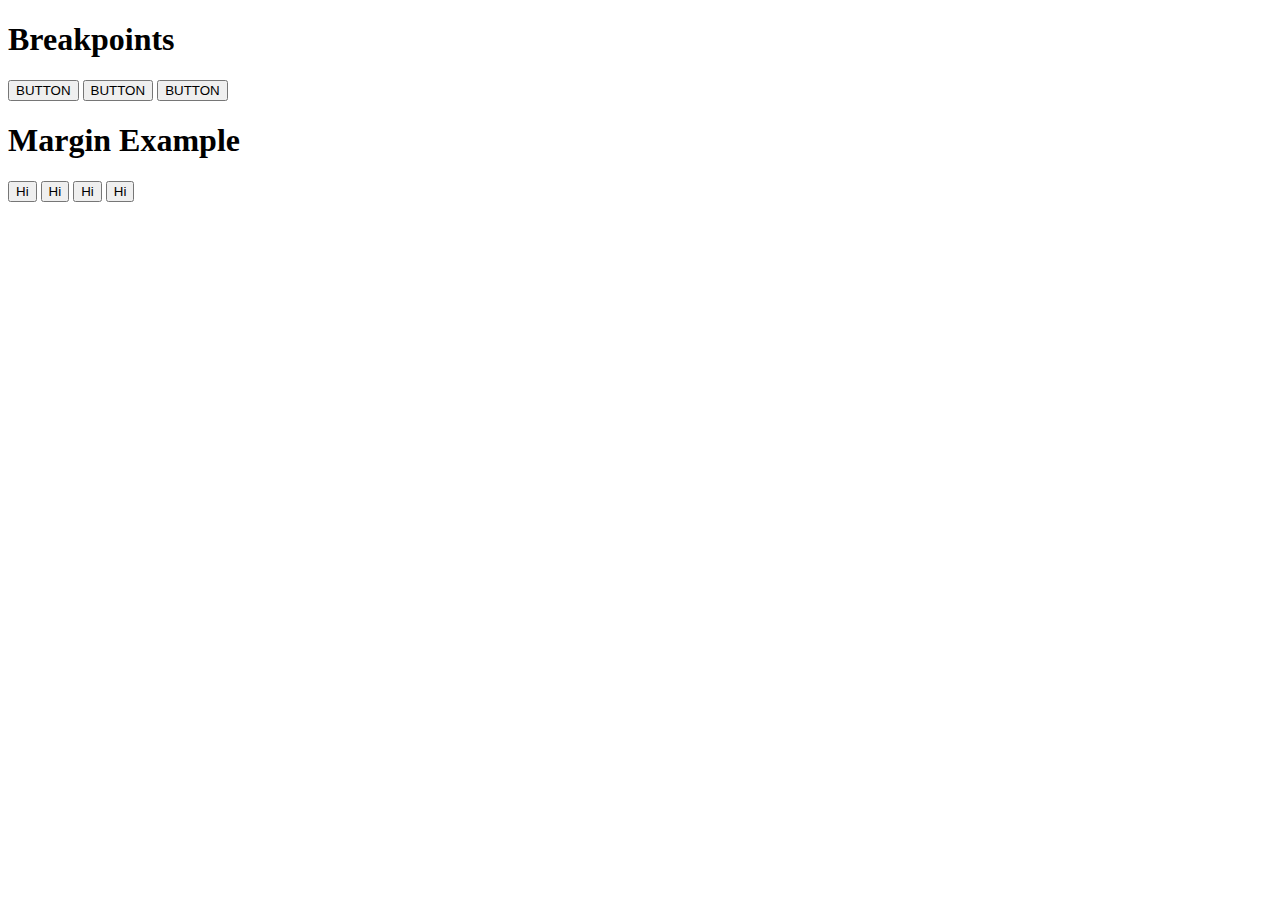
<file: bootstrap/Bootstrap4_Code/Bootstrap4_Code/05_Breakpoints/index.html>
<!doctype html>
<html lang="en">

<head>
    <!-- Required meta tags -->
    <meta charset="utf-8">
    <meta name="viewport" content="width=device-width, initial-scale=1, shrink-to-fit=no">

    <!-- Bootstrap CSS -->
    <link rel="stylesheet" href="https://stackpath.bootstrapcdn.com/bootstrap/4.1.3/css/bootstrap.min.css" integrity="sha384-MCw98/SFnGE8fJT3GXwEOngsV7Zt27NXFoaoApmYm81iuXoPkFOJwJ8ERdknLPMO"
        crossorigin="anonymous">

    <title>Breakpoints</title>
</head>

<body>
    <div class="container text-center">
        <h1 class="display-3">Breakpoints</h1>
        <button class="btn btn-warning p-sm-5 p-md-0 p-lg-5 p-xl-0">BUTTON</button>
        <button class="btn btn-danger p-0 p-sm-2 p-md-3 p-lg-4 p-xl-5">BUTTON</button>
        <button class="btn btn-success p-0 pl-sm-5 pt-md-5 pr-lg-5 pb-xl-5">BUTTON</button>
        
        <h1>Margin Example</h1>
        <button class="btn btn-primary p-4 mx-0 mx-sm-2 mx-md-3 mx-lg-4 mx-xl-5">Hi</button>
        <button class="btn btn-primary p-4 mx-0 mx-sm-2 mx-md-3 mx-lg-4 mx-xl-5">Hi</button>
        <button class="btn btn-primary p-4 mx-0 mx-sm-2 mx-md-3 mx-lg-4 mx-xl-5">Hi</button>
        <button class="btn btn-primary p-4 mx-0 mx-sm-2 mx-md-3 mx-lg-4 mx-xl-5">Hi</button>
    </div>


        <!-- Optional JavaScript -->
        <!-- jQuery first, then Popper.js, then Bootstrap JS -->
        <script src="https://code.jquery.com/jquery-3.3.1.slim.min.js" integrity="sha384-q8i/X+965DzO0rT7abK41JStQIAqVgRVzpbzo5smXKp4YfRvH+8abtTE1Pi6jizo"
            crossorigin="anonymous"></script>
        <script src="https://cdnjs.cloudflare.com/ajax/libs/popper.js/1.14.3/umd/popper.min.js" integrity="sha384-ZMP7rVo3mIykV+2+9J3UJ46jBk0WLaUAdn689aCwoqbBJiSnjAK/l8WvCWPIPm49"
            crossorigin="anonymous"></script>
        <script src="https://stackpath.bootstrapcdn.com/bootstrap/4.1.3/js/bootstrap.min.js" integrity="sha384-ChfqqxuZUCnJSK3+MXmPNIyE6ZbWh2IMqE241rYiqJxyMiZ6OW/JmZQ5stwEULTy"
            crossorigin="anonymous"></script>
</body>

</html>
</file>
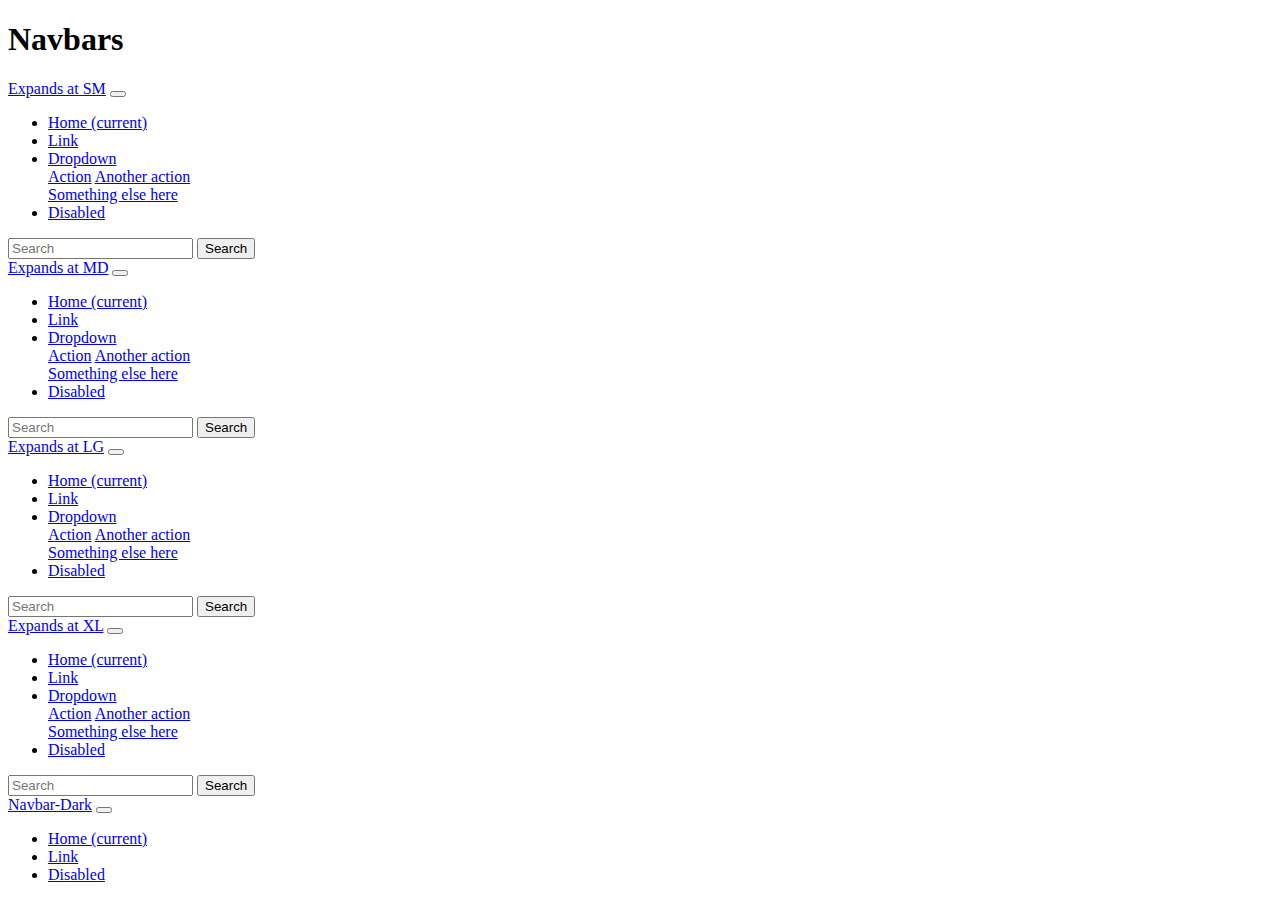
<file: bootstrap/Bootstrap4_Code/Bootstrap4_Code/06_Navbars/index.html>
<!doctype html>
<html lang="en">

<head>
    <!-- Required meta tags -->
    <meta charset="utf-8">
    <meta name="viewport" content="width=device-width, initial-scale=1, shrink-to-fit=no">

    <!-- Bootstrap CSS -->
    <link rel="stylesheet" href="https://stackpath.bootstrapcdn.com/bootstrap/4.1.3/css/bootstrap.min.css" integrity="sha384-MCw98/SFnGE8fJT3GXwEOngsV7Zt27NXFoaoApmYm81iuXoPkFOJwJ8ERdknLPMO"
        crossorigin="anonymous">

    <title>Navbars</title>
</head>

<body>
    <div class="container">
        <h1 class="text-center display-3">Navbars</h1>
    </div>
    <nav class="navbar navbar-expand-sm navbar-light bg-light">
        <a class="navbar-brand" href="#">Expands at SM</a>
        <button class="navbar-toggler" type="button" data-toggle="collapse" data-target="#navbarSupportedContent"
            aria-controls="navbarSupportedContent" aria-expanded="false" aria-label="Toggle navigation">
            <span class="navbar-toggler-icon"></span>
        </button>
    
        <div class="collapse navbar-collapse" id="navbarSupportedContent">
            <ul class="navbar-nav mr-auto">
                <li class="nav-item active">
                    <a class="nav-link" href="#">Home <span class="sr-only">(current)</span></a>
                </li>
                <li class="nav-item">
                    <a class="nav-link" href="#">Link</a>
                </li>
                <li class="nav-item dropdown">
                    <a class="nav-link dropdown-toggle" href="#" id="navbarDropdown" role="button" data-toggle="dropdown"
                        aria-haspopup="true" aria-expanded="false">
                        Dropdown
                    </a>
                    <div class="dropdown-menu" aria-labelledby="navbarDropdown">
                        <a class="dropdown-item" href="#">Action</a>
                        <a class="dropdown-item" href="#">Another action</a>
                        <div class="dropdown-divider"></div>
                        <a class="dropdown-item" href="#">Something else here</a>
                    </div>
                </li>
                <li class="nav-item">
                    <a class="nav-link disabled" href="#">Disabled</a>
                </li>
            </ul>
            <form class="form-inline my-2 my-lg-0">
                <input class="form-control mr-sm-2" type="search" placeholder="Search" aria-label="Search">
                <button class="btn btn-outline-success my-2 my-sm-0" type="submit">Search</button>
            </form>
        </div>
    </nav>

    <nav class="navbar navbar-expand-md navbar-light bg-light">
        <a class="navbar-brand" href="#">Expands at MD</a>
        <button class="navbar-toggler" type="button" data-toggle="collapse" data-target="#navbarSupportedContent"
            aria-controls="navbarSupportedContent" aria-expanded="false" aria-label="Toggle navigation">
            <span class="navbar-toggler-icon"></span>
        </button>
    
        <div class="collapse navbar-collapse" id="navbarSupportedContent">
            <ul class="navbar-nav mr-auto">
                <li class="nav-item active">
                    <a class="nav-link" href="#">Home <span class="sr-only">(current)</span></a>
                </li>
                <li class="nav-item">
                    <a class="nav-link" href="#">Link</a>
                </li>
                <li class="nav-item dropdown">
                    <a class="nav-link dropdown-toggle" href="#" id="navbarDropdown" role="button" data-toggle="dropdown"
                        aria-haspopup="true" aria-expanded="false">
                        Dropdown
                    </a>
                    <div class="dropdown-menu" aria-labelledby="navbarDropdown">
                        <a class="dropdown-item" href="#">Action</a>
                        <a class="dropdown-item" href="#">Another action</a>
                        <div class="dropdown-divider"></div>
                        <a class="dropdown-item" href="#">Something else here</a>
                    </div>
                </li>
                <li class="nav-item">
                    <a class="nav-link disabled" href="#">Disabled</a>
                </li>
            </ul>
            <form class="form-inline my-2 my-lg-0">
                <input class="form-control mr-sm-2" type="search" placeholder="Search" aria-label="Search">
                <button class="btn btn-outline-success my-2 my-sm-0" type="submit">Search</button>
            </form>
        </div>
    </nav>

    <nav class="navbar navbar-expand-lg navbar-light bg-light">
        <a class="navbar-brand" href="#">Expands at LG</a>
        <button class="navbar-toggler" type="button" data-toggle="collapse" data-target="#navbarSupportedContent"
            aria-controls="navbarSupportedContent" aria-expanded="false" aria-label="Toggle navigation">
            <span class="navbar-toggler-icon"></span>
        </button>
    
        <div class="collapse navbar-collapse" id="navbarSupportedContent">
            <ul class="navbar-nav mr-auto">
                <li class="nav-item active">
                    <a class="nav-link" href="#">Home <span class="sr-only">(current)</span></a>
                </li>
                <li class="nav-item">
                    <a class="nav-link" href="#">Link</a>
                </li>
                <li class="nav-item dropdown">
                    <a class="nav-link dropdown-toggle" href="#" id="navbarDropdown" role="button" data-toggle="dropdown"
                        aria-haspopup="true" aria-expanded="false">
                        Dropdown
                    </a>
                    <div class="dropdown-menu" aria-labelledby="navbarDropdown">
                        <a class="dropdown-item" href="#">Action</a>
                        <a class="dropdown-item" href="#">Another action</a>
                        <div class="dropdown-divider"></div>
                        <a class="dropdown-item" href="#">Something else here</a>
                    </div>
                </li>
                <li class="nav-item">
                    <a class="nav-link disabled" href="#">Disabled</a>
                </li>
            </ul>
            <form class="form-inline my-2 my-lg-0">
                <input class="form-control mr-sm-2" type="search" placeholder="Search" aria-label="Search">
                <button class="btn btn-outline-success my-2 my-sm-0" type="submit">Search</button>
            </form>
        </div>
    </nav>

    <nav class="navbar navbar-expand-xl navbar-light bg-light">
        <a class="navbar-brand" href="#">Expands at XL</a>
        <button class="navbar-toggler" type="button" data-toggle="collapse" data-target="#navbarSupportedContent"
            aria-controls="navbarSupportedContent" aria-expanded="false" aria-label="Toggle navigation">
            <span class="navbar-toggler-icon"></span>
        </button>
    
        <div class="collapse navbar-collapse" id="navbarSupportedContent">
            <ul class="navbar-nav mr-auto">
                <li class="nav-item active">
                    <a class="nav-link" href="#">Home <span class="sr-only">(current)</span></a>
                </li>
                <li class="nav-item">
                    <a class="nav-link" href="#">Link</a>
                </li>
                <li class="nav-item dropdown">
                    <a class="nav-link dropdown-toggle" href="#" id="navbarDropdown" role="button" data-toggle="dropdown"
                        aria-haspopup="true" aria-expanded="false">
                        Dropdown
                    </a>
                    <div class="dropdown-menu" aria-labelledby="navbarDropdown">
                        <a class="dropdown-item" href="#">Action</a>
                        <a class="dropdown-item" href="#">Another action</a>
                        <div class="dropdown-divider"></div>
                        <a class="dropdown-item" href="#">Something else here</a>
                    </div>
                </li>
                <li class="nav-item">
                    <a class="nav-link disabled" href="#">Disabled</a>
                </li>
            </ul>
            <form class="form-inline my-2 my-lg-0">
                <input class="form-control mr-sm-2" type="search" placeholder="Search" aria-label="Search">
                <button class="btn btn-outline-success my-2 my-sm-0" type="submit">Search</button>
            </form>
        </div>
    </nav>

    <nav class="navbar navbar-expand-xl navbar-dark bg-info">
        <a class="navbar-brand" href="#">Navbar-Dark</a>
        <button class="navbar-toggler" type="button" data-toggle="collapse" data-target="#navbarSupportedContent"
            aria-controls="navbarSupportedContent" aria-expanded="false" aria-label="Toggle navigation">
            <span class="navbar-toggler-icon"></span>
        </button>
    
        <div class="collapse navbar-collapse" id="navbarSupportedContent">
            <ul class="navbar-nav mr-auto">
                <li class="nav-item active">
                    <a class="nav-link" href="#">Home <span class="sr-only">(current)</span></a>
                </li>
                <li class="nav-item">
                    <a class="nav-link" href="#">Link</a>
                </li>
                <li class="nav-item">
                    <a class="nav-link disabled" href="#">Disabled</a>
                </li>
            </ul>
        </div>
    </nav>


    <!-- Optional JavaScript -->
    <!-- jQuery first, then Popper.js, then Bootstrap JS -->
    <script src="https://code.jquery.com/jquery-3.3.1.slim.min.js" integrity="sha384-q8i/X+965DzO0rT7abK41JStQIAqVgRVzpbzo5smXKp4YfRvH+8abtTE1Pi6jizo"
        crossorigin="anonymous"></script>
    <script src="https://cdnjs.cloudflare.com/ajax/libs/popper.js/1.14.3/umd/popper.min.js" integrity="sha384-ZMP7rVo3mIykV+2+9J3UJ46jBk0WLaUAdn689aCwoqbBJiSnjAK/l8WvCWPIPm49"
        crossorigin="anonymous"></script>
    <script src="https://stackpath.bootstrapcdn.com/bootstrap/4.1.3/js/bootstrap.min.js" integrity="sha384-ChfqqxuZUCnJSK3+MXmPNIyE6ZbWh2IMqE241rYiqJxyMiZ6OW/JmZQ5stwEULTy"
        crossorigin="anonymous"></script>
</body>

</html>
</file>
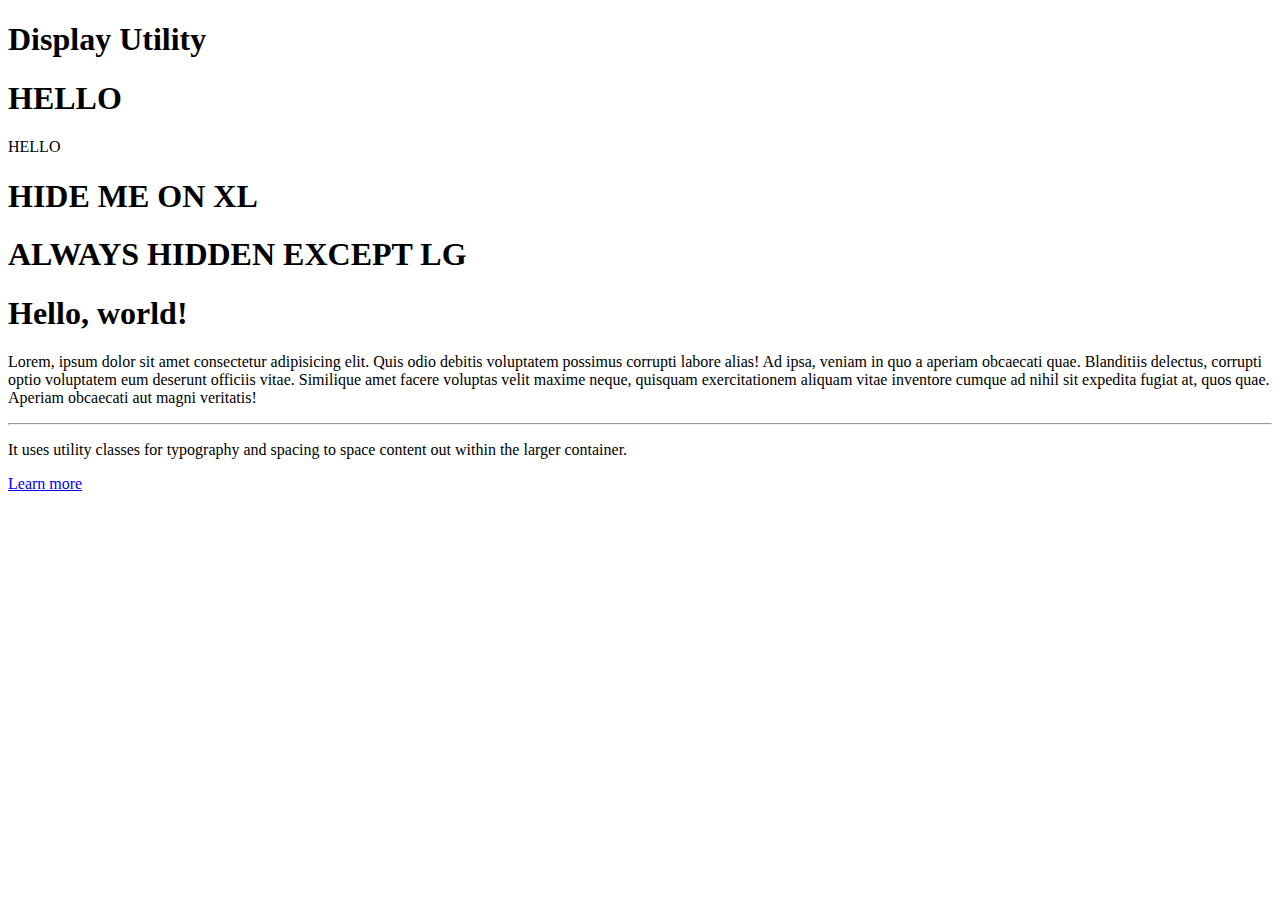
<file: bootstrap/Bootstrap4_Code/Bootstrap4_Code/07_Display/index.html>
<!doctype html>
<html lang="en">

<head>
    <!-- Required meta tags -->
    <meta charset="utf-8">
    <meta name="viewport" content="width=device-width, initial-scale=1, shrink-to-fit=no">

    <!-- Bootstrap CSS -->
    <link rel="stylesheet" href="https://stackpath.bootstrapcdn.com/bootstrap/4.1.3/css/bootstrap.min.css" integrity="sha384-MCw98/SFnGE8fJT3GXwEOngsV7Zt27NXFoaoApmYm81iuXoPkFOJwJ8ERdknLPMO"
        crossorigin="anonymous">

    <title>Display</title>
</head>

<body>
    <div class="container">
        <h1 class="text-center display-4">Display Utility</h1>
        <h1 class="border border-danger d-inline">HELLO</h1>
        <span class="border border-success d-block">HELLO</span>
        <h1 class="d-xl-none">HIDE ME ON XL</h1>
        <h1 class="d-none d-lg-block d-xl-none">ALWAYS HIDDEN EXCEPT LG</h1>
    </div>

    <div class="container">
        <div class="jumbotron">
            <h1 class="display-4">Hello, world!</h1>
            <p class="lead d-none d-md-block">Lorem, ipsum dolor sit amet consectetur adipisicing elit. Quis odio debitis voluptatem possimus corrupti labore alias! Ad ipsa, veniam in quo a aperiam obcaecati quae. Blanditiis delectus, corrupti optio voluptatem eum deserunt officiis vitae. Similique amet facere voluptas velit maxime neque, quisquam exercitationem aliquam vitae inventore cumque ad nihil sit expedita fugiat at, quos quae. Aperiam obcaecati aut magni veritatis!</p>
            <hr class="my-4">
            <p>It uses utility classes for typography and spacing to space content out within the larger container.</p>
            <a class="btn btn-primary btn-lg" href="#" role="button">Learn more</a>
        </div>
    </div>



    <!-- Optional JavaScript -->
    <!-- jQuery first, then Popper.js, then Bootstrap JS -->
    <script src="https://code.jquery.com/jquery-3.3.1.slim.min.js" integrity="sha384-q8i/X+965DzO0rT7abK41JStQIAqVgRVzpbzo5smXKp4YfRvH+8abtTE1Pi6jizo"
        crossorigin="anonymous"></script>
    <script src="https://cdnjs.cloudflare.com/ajax/libs/popper.js/1.14.3/umd/popper.min.js" integrity="sha384-ZMP7rVo3mIykV+2+9J3UJ46jBk0WLaUAdn689aCwoqbBJiSnjAK/l8WvCWPIPm49"
        crossorigin="anonymous"></script>
    <script src="https://stackpath.bootstrapcdn.com/bootstrap/4.1.3/js/bootstrap.min.js" integrity="sha384-ChfqqxuZUCnJSK3+MXmPNIyE6ZbWh2IMqE241rYiqJxyMiZ6OW/JmZQ5stwEULTy"
        crossorigin="anonymous"></script>
</body>

</html>
</file>
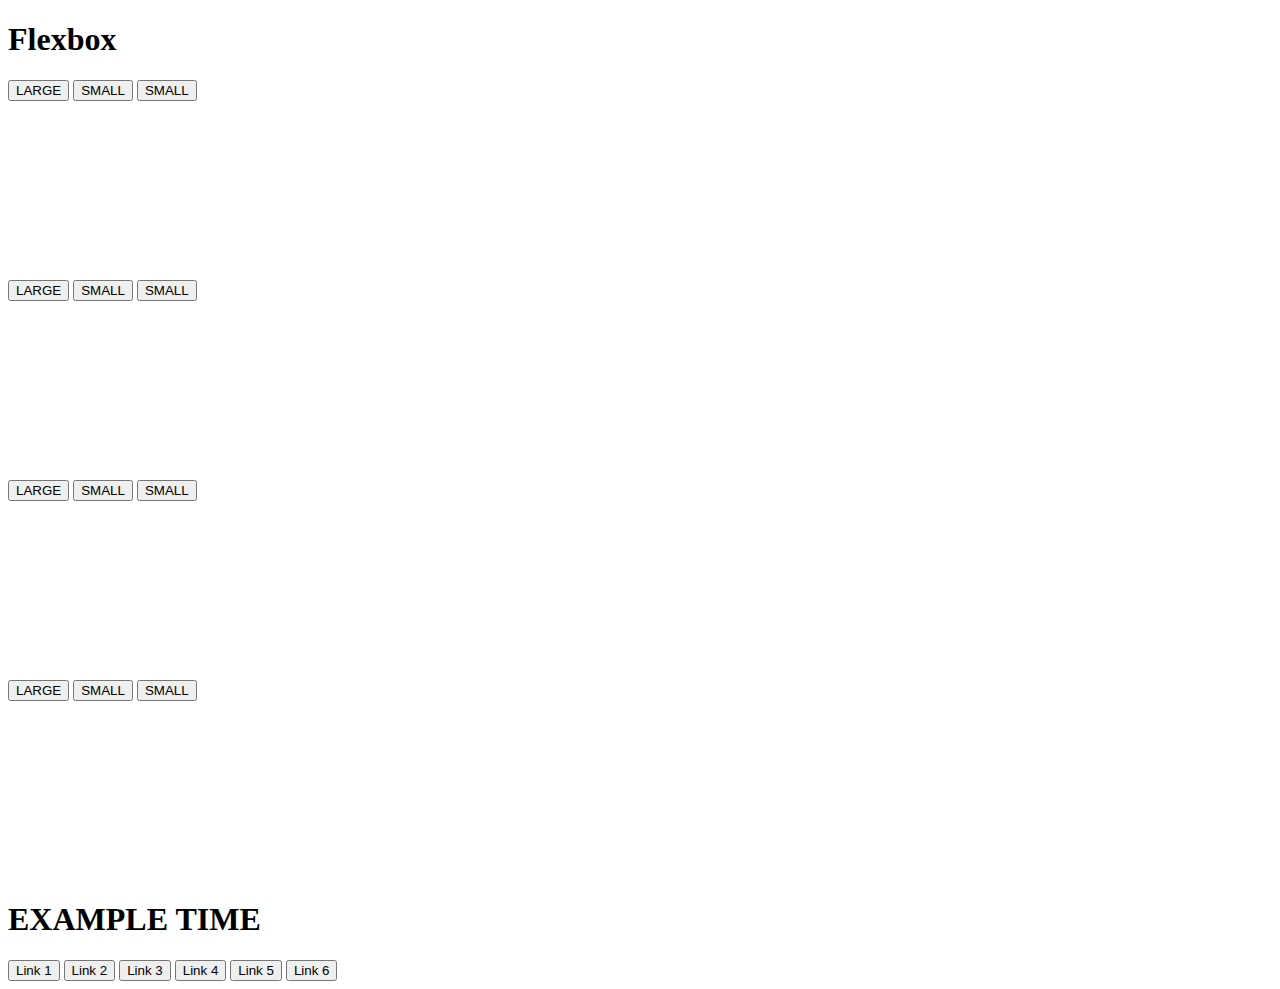
<file: bootstrap/Bootstrap4_Code/Bootstrap4_Code/08_Flexbox/index.html>
<!doctype html>
<html lang="en">

<head>
    <!-- Required meta tags -->
    <meta charset="utf-8">
    <meta name="viewport" content="width=device-width, initial-scale=1, shrink-to-fit=no">

    <!-- Bootstrap CSS -->
    <link rel="stylesheet" href="https://stackpath.bootstrapcdn.com/bootstrap/4.1.3/css/bootstrap.min.css" integrity="sha384-MCw98/SFnGE8fJT3GXwEOngsV7Zt27NXFoaoApmYm81iuXoPkFOJwJ8ERdknLPMO"
        crossorigin="anonymous">

    <title>Flexbox</title>
</head>

<body>
    <div class="container">
        <h1 class="text-center display-4">Flexbox</h1>
        <div class="border border-dark d-flex flex-row justify-content-start align-items-end" style="height: 200px">
            <button class="btn btn-info btn-lg">LARGE</button>
            <button class="btn btn-primary">SMALL</button>
            <button class="btn btn-warning">SMALL</button>
        </div>

        <div class="border border-dark d-flex flex-row-reverse justify-content-start align-items-end" style="height: 200px">
            <button class="btn btn-info btn-lg">LARGE</button>
            <button class="btn btn-primary">SMALL</button>
            <button class="btn btn-warning">SMALL</button>
        </div>

        <div class="border border-dark d-flex flex-column justify-content-start align-items-end" style="height: 200px">
            <button class="btn btn-info btn-lg">LARGE</button>
            <button class="btn btn-primary">SMALL</button>
            <button class="btn btn-warning">SMALL</button>
        </div>

        <div class="border border-dark d-flex flex-column-reverse justify-content-start align-items-end" style="height: 200px">
            <button class="btn btn-info btn-lg">LARGE</button>
            <button class="btn btn-primary">SMALL</button>
            <button class="btn btn-warning">SMALL</button>
        </div>

        <h1 class="display-4 text-center">EXAMPLE TIME</h1>
        <div class="d-flex flex-column flex-md-row justify-content-between">
            <button class="btn btn-dark btn-lg">Link 1</button>
            <button class="btn btn-dark btn-lg">Link 2</button>
            <button class="btn btn-dark btn-lg">Link 3</button>
            <button class="btn btn-dark btn-lg">Link 4</button>
            <button class="btn btn-dark btn-lg">Link 5</button>
            <button class="btn btn-dark btn-lg">Link 6</button>
        </div>
    </div>
    <!-- Optional JavaScript -->
    <!-- jQuery first, then Popper.js, then Bootstrap JS -->
    <script src="https://code.jquery.com/jquery-3.3.1.slim.min.js" integrity="sha384-q8i/X+965DzO0rT7abK41JStQIAqVgRVzpbzo5smXKp4YfRvH+8abtTE1Pi6jizo"
        crossorigin="anonymous"></script>
    <script src="https://cdnjs.cloudflare.com/ajax/libs/popper.js/1.14.3/umd/popper.min.js" integrity="sha384-ZMP7rVo3mIykV+2+9J3UJ46jBk0WLaUAdn689aCwoqbBJiSnjAK/l8WvCWPIPm49"
        crossorigin="anonymous"></script>
    <script src="https://stackpath.bootstrapcdn.com/bootstrap/4.1.3/js/bootstrap.min.js" integrity="sha384-ChfqqxuZUCnJSK3+MXmPNIyE6ZbWh2IMqE241rYiqJxyMiZ6OW/JmZQ5stwEULTy"
        crossorigin="anonymous"></script>
</body>

</html>
</file>
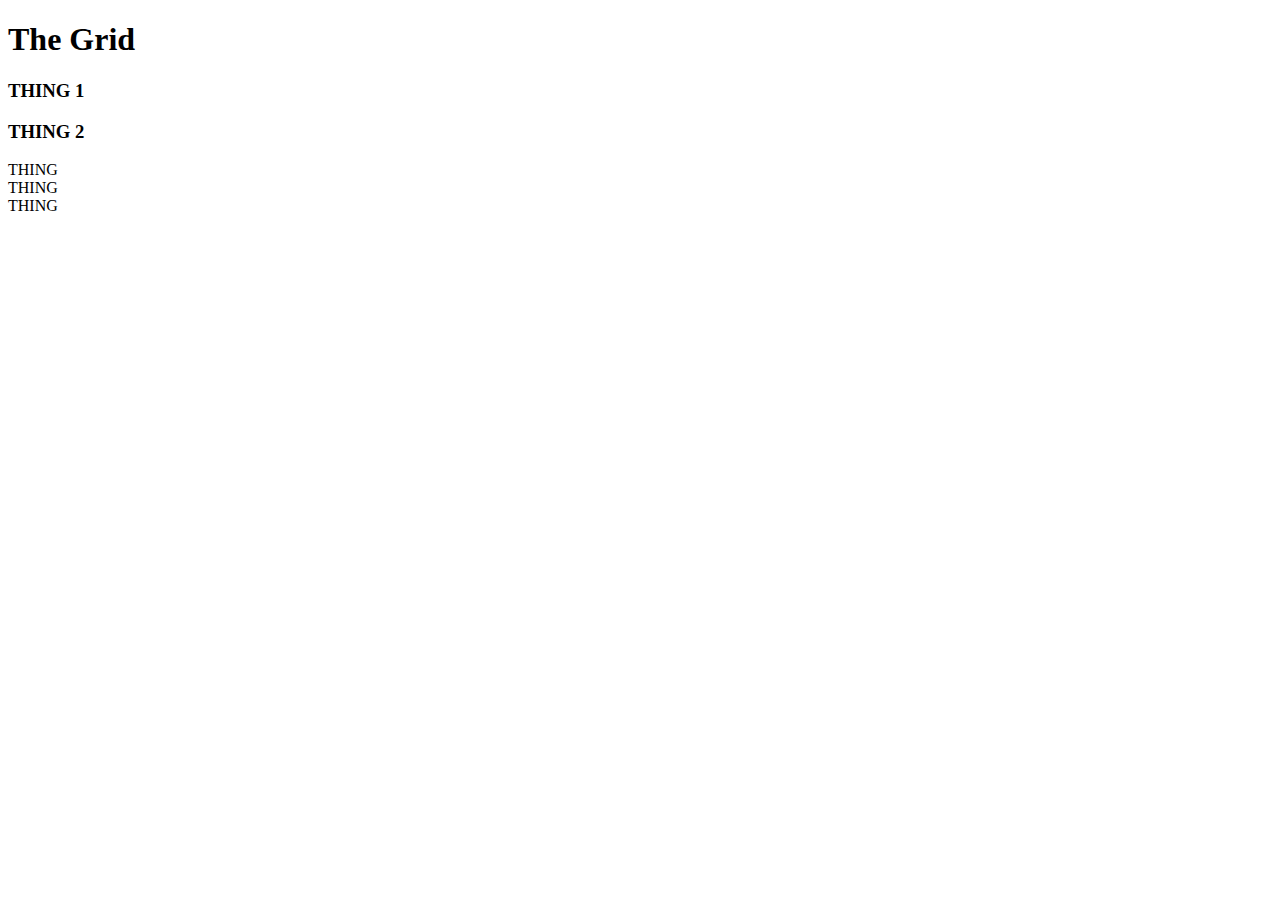
<file: bootstrap/Bootstrap4_Code/Bootstrap4_Code/10_Grid/index.html>
<!doctype html>
<html lang="en">

<head>
    <!-- Required meta tags -->
    <meta charset="utf-8">
    <meta name="viewport" content="width=device-width, initial-scale=1, shrink-to-fit=no">

    <!-- Bootstrap CSS -->
    <link rel="stylesheet" href="https://stackpath.bootstrapcdn.com/bootstrap/4.1.3/css/bootstrap.min.css" integrity="sha384-MCw98/SFnGE8fJT3GXwEOngsV7Zt27NXFoaoApmYm81iuXoPkFOJwJ8ERdknLPMO"
        crossorigin="anonymous">

    <title>The Grid</title>
</head>

<body>
    <div class="container">
        <h1 class="text-center display-4">The Grid</h1>
        <div class="row border border-danger">
            <h3 class="col-sm-6 col-xl-3 bg-info m-0">THING 1</h3>
            <h3 class="col-sm-6 col-xl-9 bg-warning m-0">THING 2</h3>
        </div>
        <div class="row my-5">
            <div class="col bg-primary">THING</div>
            <div class="col-6 bg-info">THING</div>
            <div class="col bg-success">THING</div>
        </div>
    </div>
    <!-- Optional JavaScript -->
    <!-- jQuery first, then Popper.js, then Bootstrap JS -->
    <script src="https://code.jquery.com/jquery-3.3.1.slim.min.js" integrity="sha384-q8i/X+965DzO0rT7abK41JStQIAqVgRVzpbzo5smXKp4YfRvH+8abtTE1Pi6jizo"
        crossorigin="anonymous"></script>
    <script src="https://cdnjs.cloudflare.com/ajax/libs/popper.js/1.14.3/umd/popper.min.js" integrity="sha384-ZMP7rVo3mIykV+2+9J3UJ46jBk0WLaUAdn689aCwoqbBJiSnjAK/l8WvCWPIPm49"
        crossorigin="anonymous"></script>
    <script src="https://stackpath.bootstrapcdn.com/bootstrap/4.1.3/js/bootstrap.min.js" integrity="sha384-ChfqqxuZUCnJSK3+MXmPNIyE6ZbWh2IMqE241rYiqJxyMiZ6OW/JmZQ5stwEULTy"
        crossorigin="anonymous"></script>
</body>

</html>
</file>
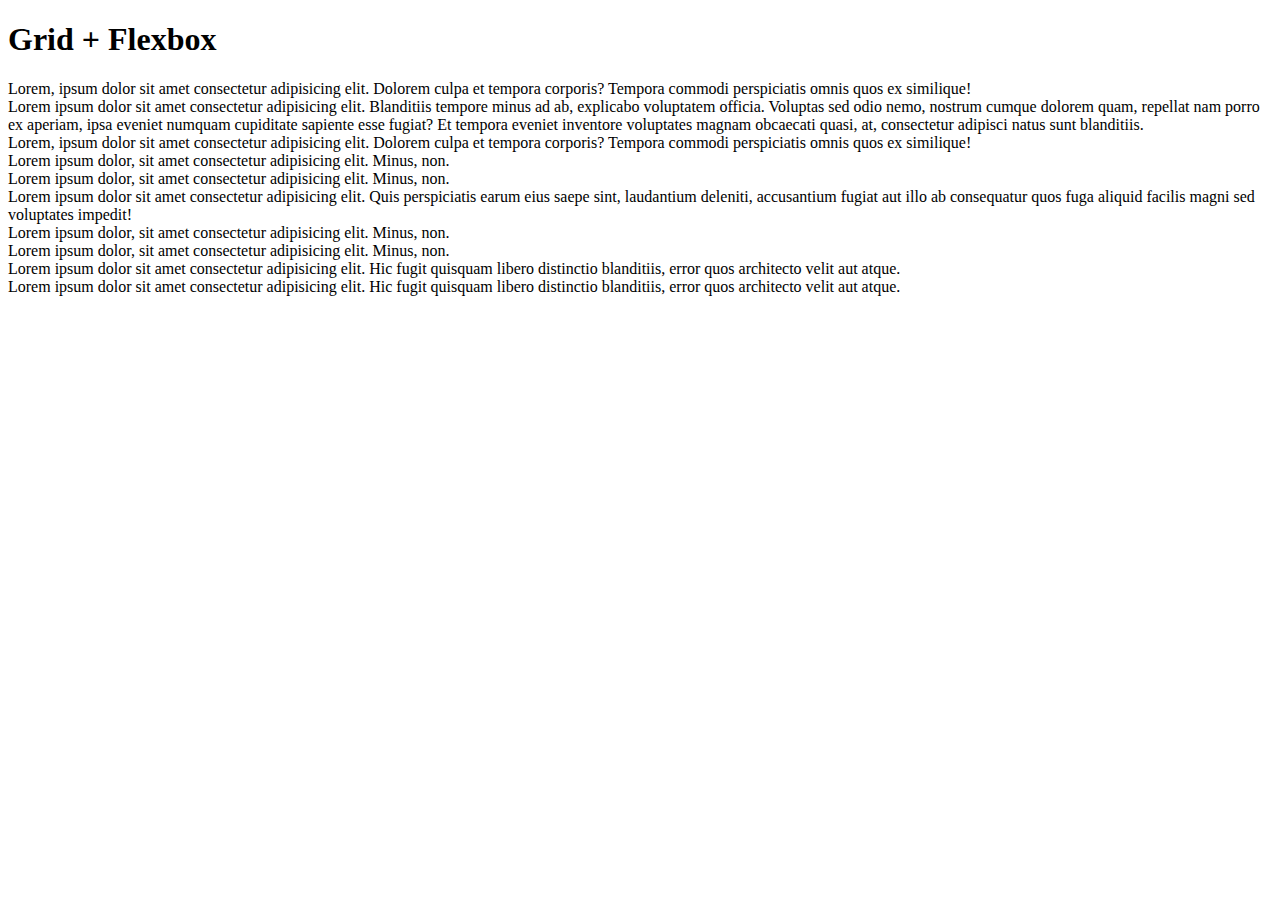
<file: bootstrap/Bootstrap4_Code/Bootstrap4_Code/12_Grid_Flexbox/index.html>
<!doctype html>
<html lang="en">

<head>
    <!-- Required meta tags -->
    <meta charset="utf-8">
    <meta name="viewport" content="width=device-width, initial-scale=1, shrink-to-fit=no">

    <!-- Bootstrap CSS -->
    <link rel="stylesheet" href="https://stackpath.bootstrapcdn.com/bootstrap/4.1.3/css/bootstrap.min.css" integrity="sha384-MCw98/SFnGE8fJT3GXwEOngsV7Zt27NXFoaoApmYm81iuXoPkFOJwJ8ERdknLPMO"
        crossorigin="anonymous">

    <title>Grid + Flexbox</title>
</head>

<body>
    <div class="container">
        <h1 class="text-center display-4">Grid + Flexbox</h1>
        <div class="row border justify-content-around align-items-center">
            <div class="col-sm-3 bg-warning">
                Lorem, ipsum dolor sit amet consectetur adipisicing elit. Dolorem culpa et tempora corporis? Tempora commodi perspiciatis omnis quos ex similique!
            </div>
            <div class="col-sm-3 bg-info">
                Lorem ipsum dolor sit amet consectetur adipisicing elit. Blanditiis tempore minus ad ab, explicabo voluptatem officia. Voluptas sed odio nemo, nostrum cumque dolorem quam, repellat nam porro ex aperiam, ipsa eveniet numquam cupiditate sapiente esse fugiat? Et tempora eveniet inventore voluptates magnam obcaecati quasi, at, consectetur adipisci natus sunt blanditiis.            </div>
            <div class="col-sm-3 bg-warning">
                Lorem, ipsum dolor sit amet consectetur adipisicing elit. Dolorem culpa et tempora corporis? Tempora commodi perspiciatis omnis quos ex similique!
            </div>
        </div>
        <div class="row border justify-content-center align-items-end">
            <div class="col-2 bg-primary align-self-start">
                Lorem ipsum dolor, sit amet consectetur adipisicing elit. Minus, non.
            </div>
            <div class="col-2 bg-primary">
                Lorem ipsum dolor, sit amet consectetur adipisicing elit. Minus, non.
            </div>
            <div class="col-2 bg-success">
                Lorem ipsum dolor sit amet consectetur adipisicing elit. Quis perspiciatis earum eius saepe sint, laudantium deleniti, accusantium fugiat aut illo ab consequatur quos fuga aliquid facilis magni sed voluptates impedit!
            </div>
            <div class="col-2 bg-primary align-self-start">
                Lorem ipsum dolor, sit amet consectetur adipisicing elit. Minus, non.
            </div>
            <div class="col-2 bg-primary">
                Lorem ipsum dolor, sit amet consectetur adipisicing elit. Minus, non.
            </div>
        </div>

        <div class="row text-center justify-content-between">
            <div class="col-md-6 col-lg-5 bg-danger">
                Lorem ipsum dolor sit amet consectetur adipisicing elit. Hic fugit quisquam libero distinctio blanditiis, error quos architecto velit aut atque.
            </div>
            <div class="col-md-6 col-lg-5 bg-danger">
                Lorem ipsum dolor sit amet consectetur adipisicing elit. Hic fugit quisquam libero distinctio blanditiis, error quos architecto velit aut atque.
            </div>
        </div>
    </div>
    <!-- Optional JavaScript -->
    <!-- jQuery first, then Popper.js, then Bootstrap JS -->
    <script src="https://code.jquery.com/jquery-3.3.1.slim.min.js" integrity="sha384-q8i/X+965DzO0rT7abK41JStQIAqVgRVzpbzo5smXKp4YfRvH+8abtTE1Pi6jizo"
        crossorigin="anonymous"></script>
    <script src="https://cdnjs.cloudflare.com/ajax/libs/popper.js/1.14.3/umd/popper.min.js" integrity="sha384-ZMP7rVo3mIykV+2+9J3UJ46jBk0WLaUAdn689aCwoqbBJiSnjAK/l8WvCWPIPm49"
        crossorigin="anonymous"></script>
    <script src="https://stackpath.bootstrapcdn.com/bootstrap/4.1.3/js/bootstrap.min.js" integrity="sha384-ChfqqxuZUCnJSK3+MXmPNIyE6ZbWh2IMqE241rYiqJxyMiZ6OW/JmZQ5stwEULTy"
        crossorigin="anonymous"></script>
</body>

</html>
</file>
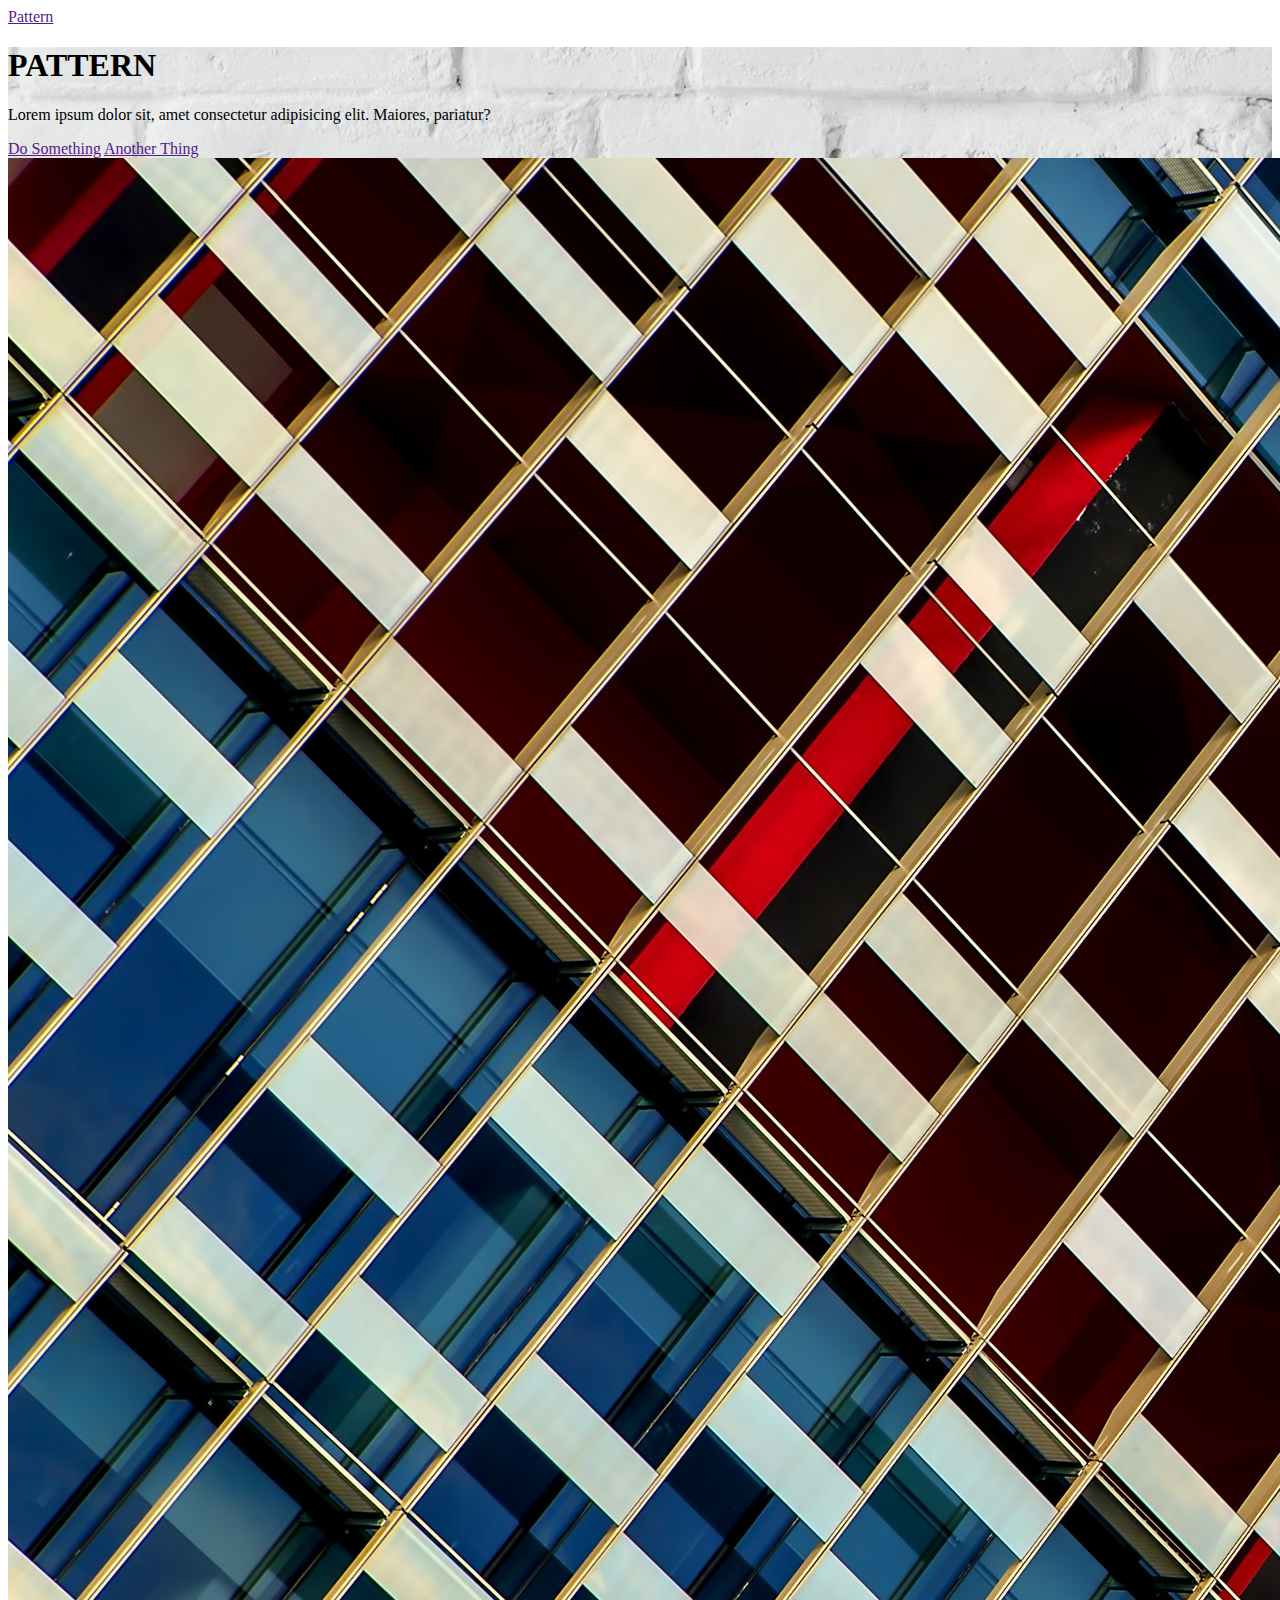
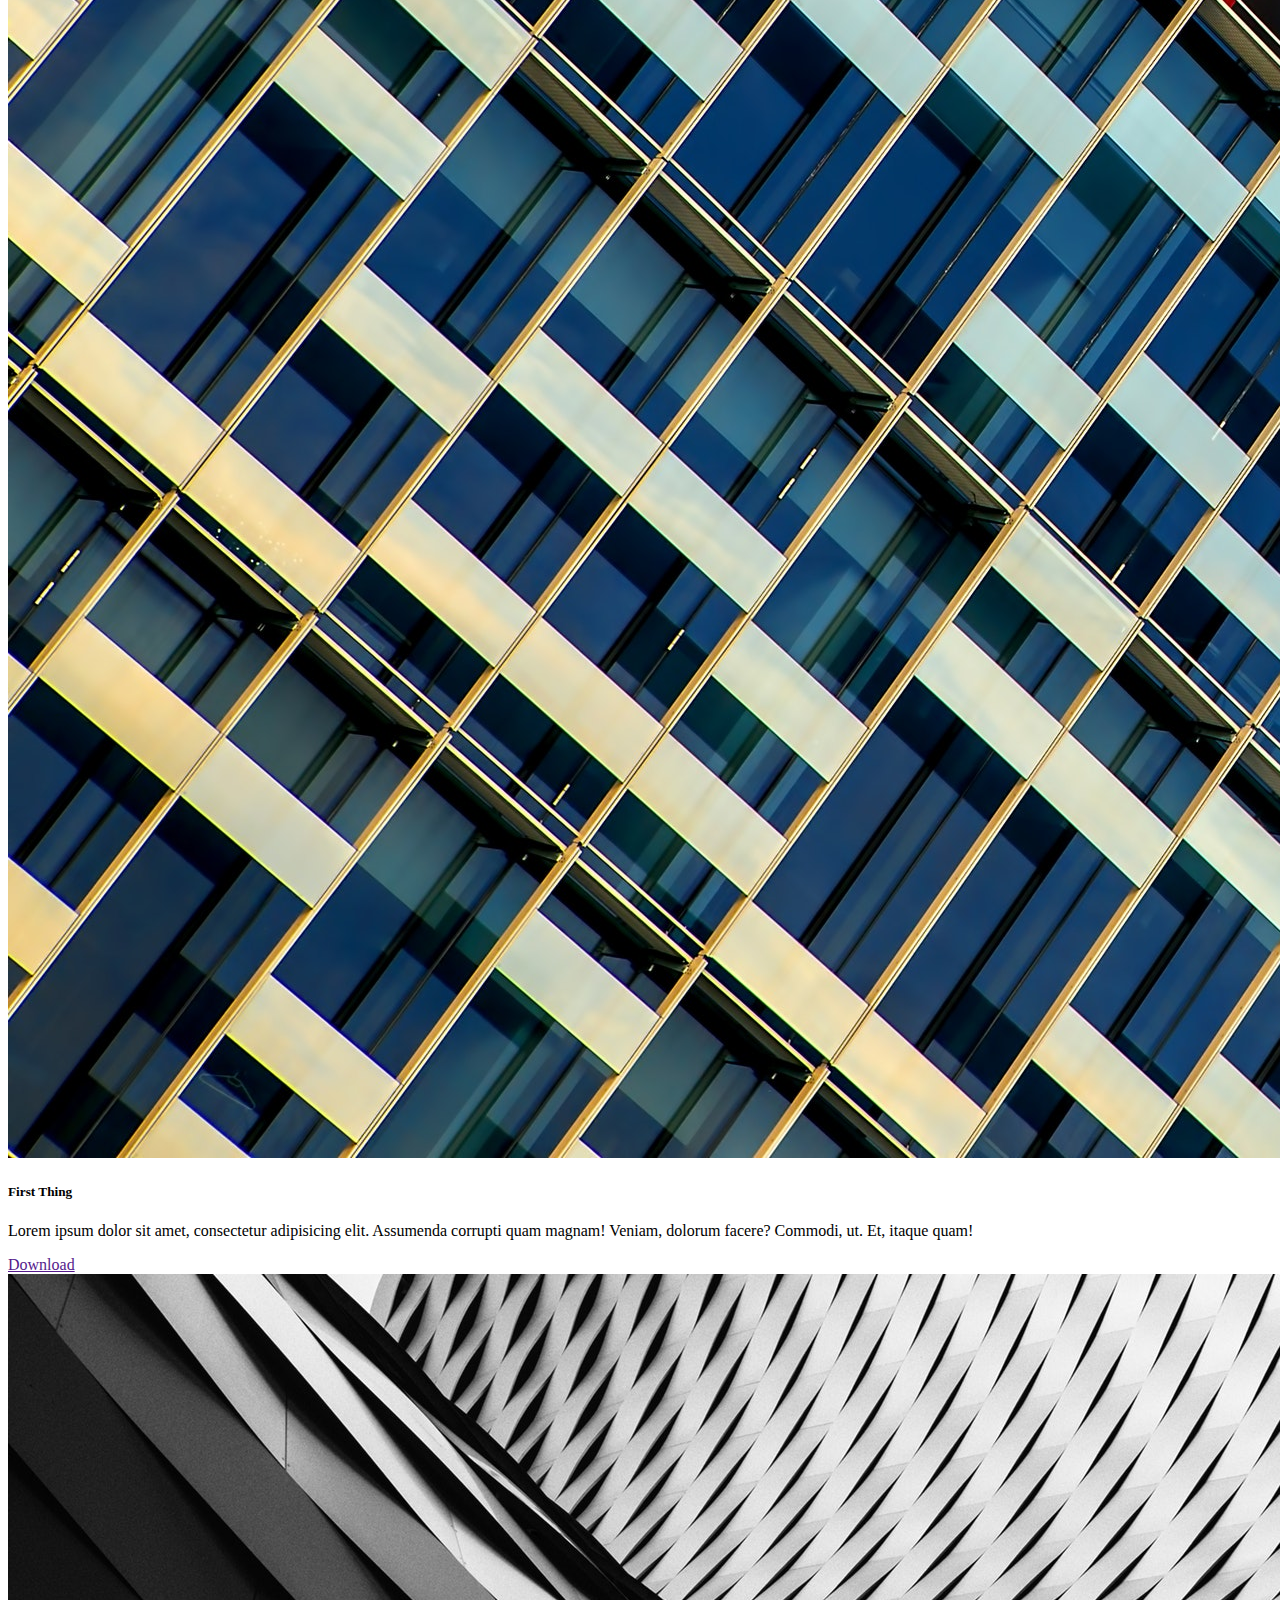
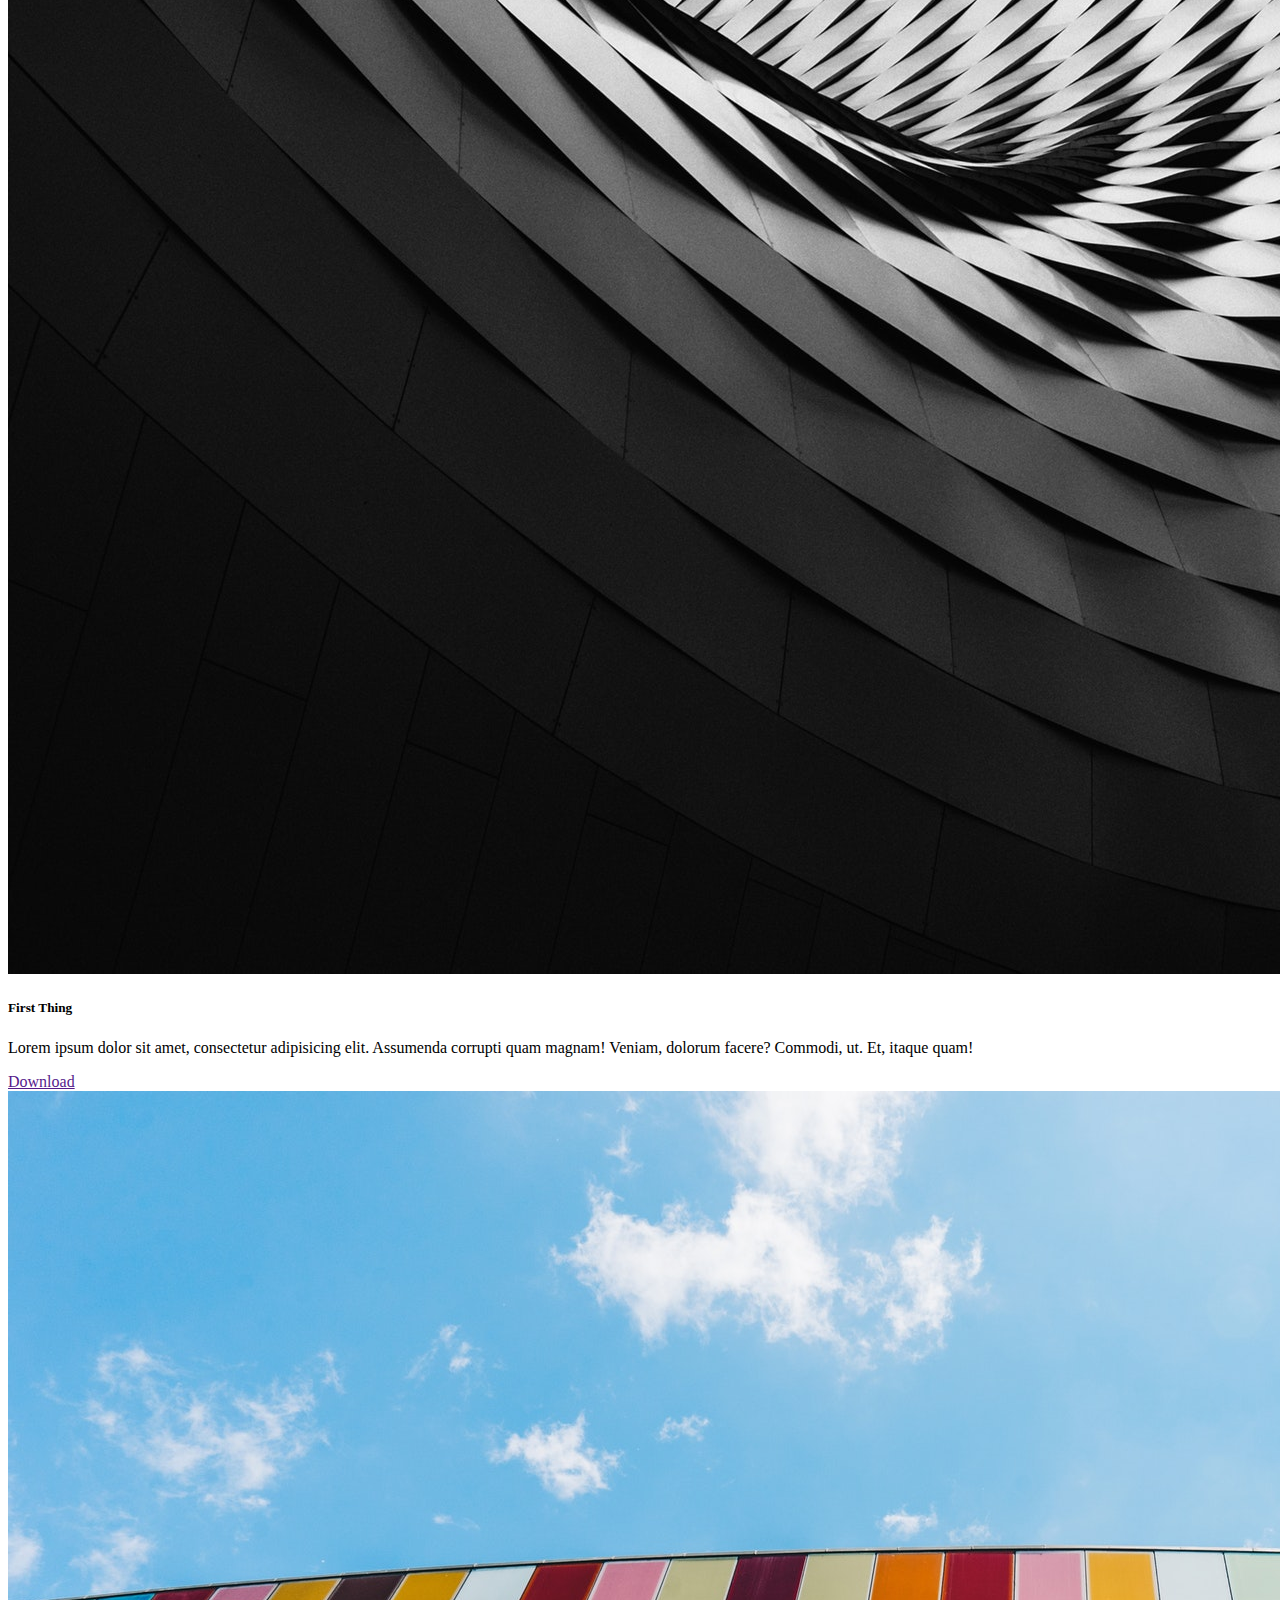
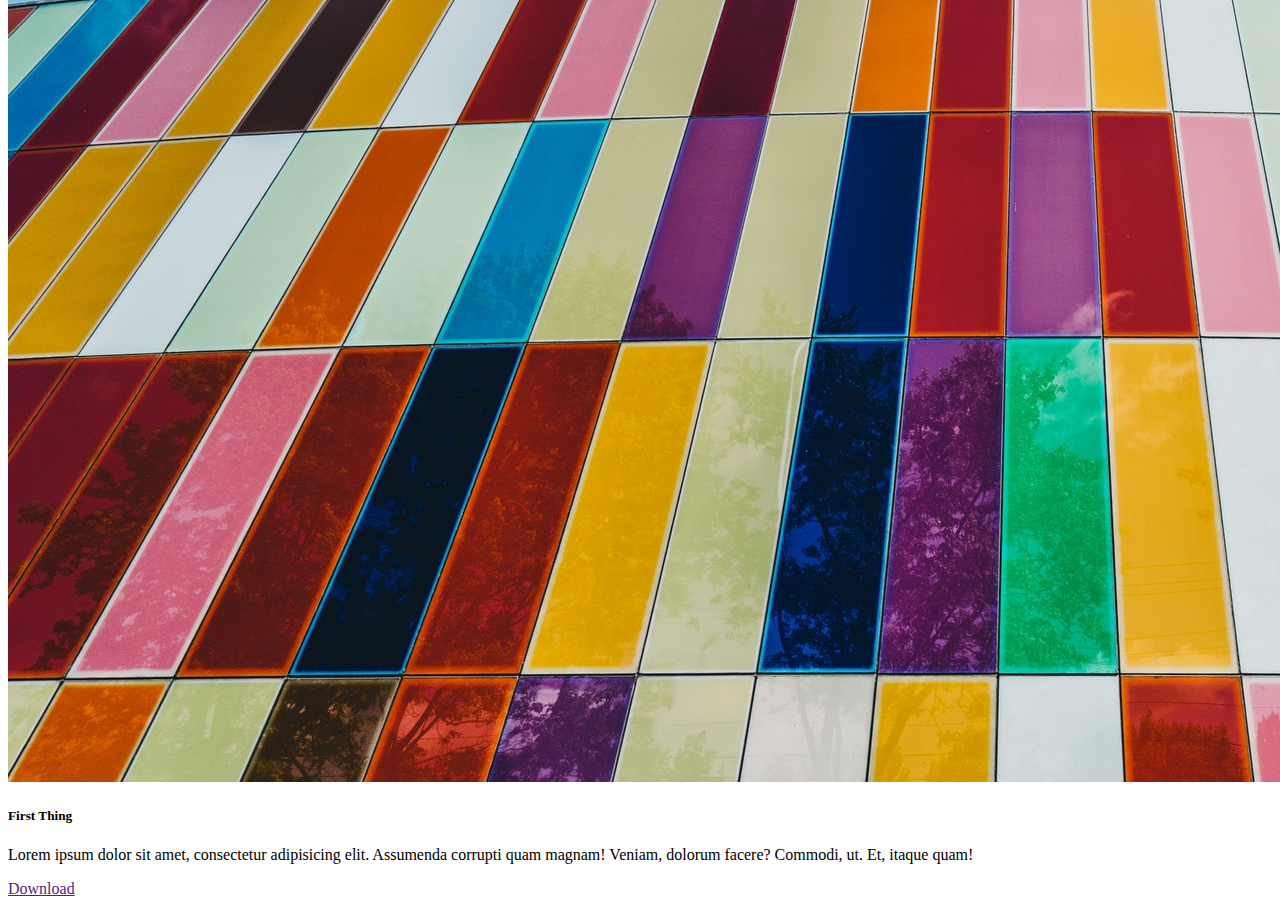
<file: bootstrap/Bootstrap4_Code/Bootstrap4_Code/11_Pattern_Project/Final/index.html>
<!doctype html>
<html lang="en">

<head>
    <!-- Required meta tags -->
    <meta charset="utf-8">
    <meta name="viewport" content="width=device-width, initial-scale=1, shrink-to-fit=no">

    <!-- Bootstrap CSS -->
    <link rel="stylesheet" href="https://stackpath.bootstrapcdn.com/bootstrap/4.1.3/css/bootstrap.min.css" integrity="sha384-MCw98/SFnGE8fJT3GXwEOngsV7Zt27NXFoaoApmYm81iuXoPkFOJwJ8ERdknLPMO"
        crossorigin="anonymous">
    <link rel="stylesheet" href="https://use.fontawesome.com/releases/v5.4.1/css/all.css" integrity="sha384-5sAR7xN1Nv6T6+dT2mhtzEpVJvfS3NScPQTrOxhwjIuvcA67KV2R5Jz6kr4abQsz"
        crossorigin="anonymous">

    <style>
        #header {
            background: url("imgs/header.jpeg");
            /* background: url("imgs/header.jpeg") center center / cover no-repeat; */
        }
    </style>

    <title>Pattern</title>
</head>

<body>
    <nav class="navbar bg-dark navbar-dark">
        <div class="container">
            <a href="" class="navbar-brand"><i class="fas fa-binoculars mr-2"></i> Pattern</a>
        </div>
    </nav>

    <section id="header" class="jumbotron text-center">
        <h1 class="display-3">PATTERN</h1>
        <p class="lead">Lorem ipsum dolor sit, amet consectetur adipisicing elit. Maiores, pariatur?</p>
        <a href="" class="btn btn-primary">Do Something</a>
        <a href="" class="btn btn-success">Another Thing</a>
    </section>

    <section id="gallery">
       <div class="container">
            <div class="row">
                <div class="col-lg-4 mb-4">
                    <div class="card">
                        <img class="card-img-top" src="imgs/pattern1.jpeg" alt="">
                        <div class="card-body">
                            <h5 class="card-title">First Thing</h5>
                            <p class="card-text">Lorem ipsum dolor sit amet, consectetur adipisicing elit. Assumenda corrupti quam magnam!
                                Veniam, dolorum facere?
                                Commodi, ut. Et, itaque quam!</p>
                            <a href="" class="btn btn-outline-success btn-sm">Download</a>
                            <a href="" class="btn btn-outline-danger btn-sm"><i class="far fa-heart"></i></a>
                        </div>
                    </div>
                </div>
                <div class="col-lg-4 mb-4">
                    <div class="card">
                        <img class="card-img-top" src="imgs/pattern2.jpeg" alt="">
                        <div class="card-body">
                            <h5 class="card-title">First Thing</h5>
                            <p class="card-text">Lorem ipsum dolor sit amet, consectetur adipisicing elit. Assumenda corrupti quam magnam!
                                Veniam, dolorum facere?
                                Commodi, ut. Et, itaque quam!</p>
                            <a href="" class="btn btn-outline-success btn-sm">Download</a>
                            <a href="" class="btn btn-outline-danger btn-sm"><i class="far fa-heart"></i></a>
                        </div>
                    </div>
                </div>
                <div class="col-lg-4 mb-4">
                    <div class="card">
                        <img class="card-img-top" src="imgs/pattern3.jpeg" alt="">
                        <div class="card-body">
                            <h5 class="card-title">First Thing</h5>
                            <p class="card-text">Lorem ipsum dolor sit amet, consectetur adipisicing elit. Assumenda corrupti quam magnam!
                                Veniam, dolorum facere?
                                Commodi, ut. Et, itaque quam!</p>
                            <a href="" class="btn btn-outline-success btn-sm">Download</a>
                            <a href="" class="btn btn-outline-danger btn-sm"><i class="far fa-heart"></i></a>
                        </div>
                    </div>
                </div>
            </div>
       </div>
    </section>

    <!-- Optional JavaScript -->
    <!-- jQuery first, then Popper.js, then Bootstrap JS -->
    <script src="https://code.jquery.com/jquery-3.3.1.slim.min.js" integrity="sha384-q8i/X+965DzO0rT7abK41JStQIAqVgRVzpbzo5smXKp4YfRvH+8abtTE1Pi6jizo"
        crossorigin="anonymous"></script>
    <script src="https://cdnjs.cloudflare.com/ajax/libs/popper.js/1.14.3/umd/popper.min.js" integrity="sha384-ZMP7rVo3mIykV+2+9J3UJ46jBk0WLaUAdn689aCwoqbBJiSnjAK/l8WvCWPIPm49"
        crossorigin="anonymous"></script>
    <script src="https://stackpath.bootstrapcdn.com/bootstrap/4.1.3/js/bootstrap.min.js" integrity="sha384-ChfqqxuZUCnJSK3+MXmPNIyE6ZbWh2IMqE241rYiqJxyMiZ6OW/JmZQ5stwEULTy"
        crossorigin="anonymous"></script>
</body>

</html>
</file>
